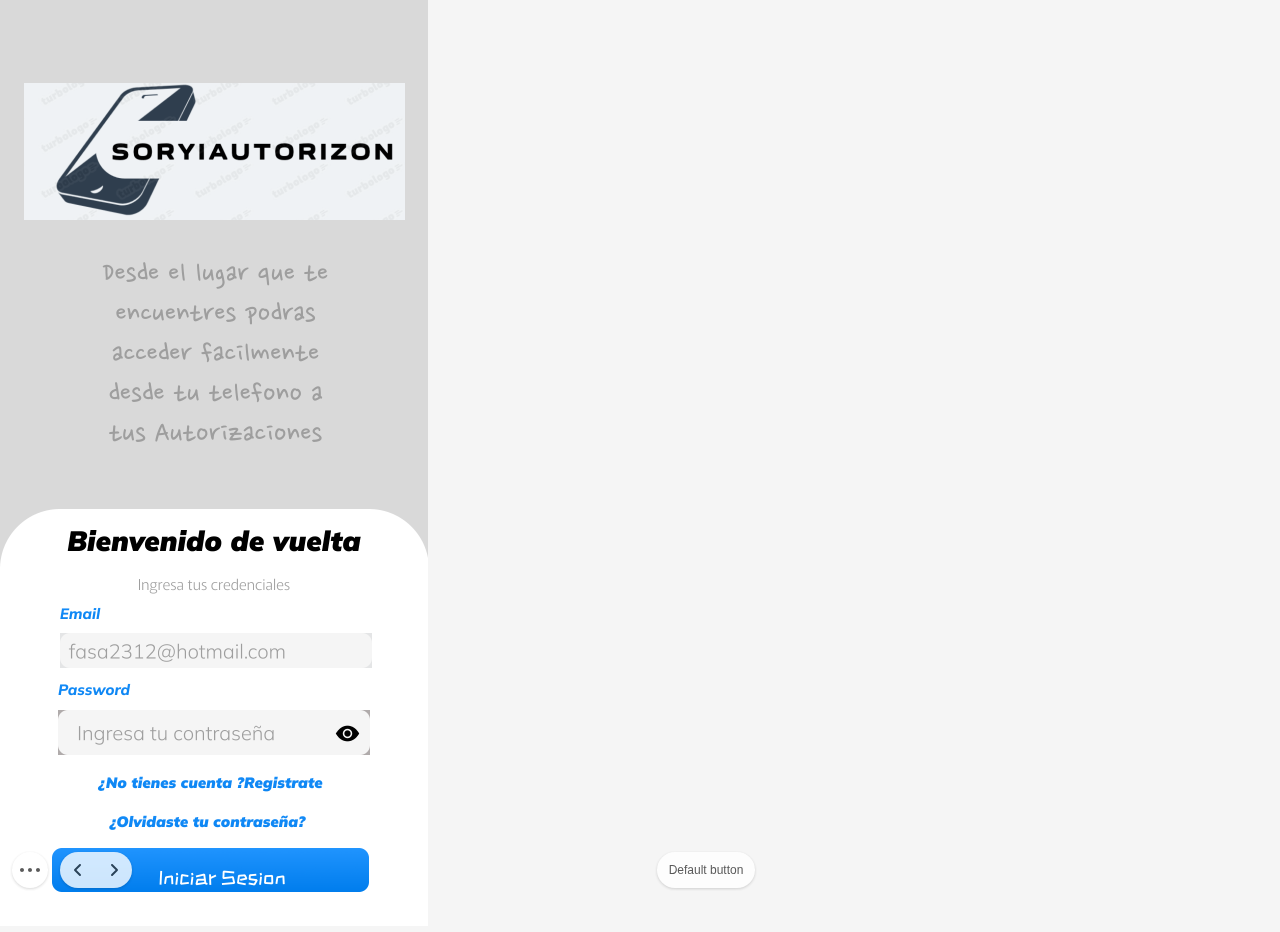
<file: SoryiAutorizon App Movil16/index.html>
<!DOCTYPE html>
<html>
    <head>
        <meta http-equiv="Content-Type" content="text/html; charset=UTF-8">
        <meta name="generator" content="Generated by Demo Station plugin for Figma - https://github.com/MaxBazarov/demo-station-plugin">
        <title>SoryiAutorizon App Movil</title>
        <link rel="shortcut icon"  type="image/png?" href="resources/icon.png?100000001">
        <link rel="stylesheet" type="text/css" href="resources/viewer.css?100000001">
    
        <link rel="stylesheet" type="text/css" href="resources/animations.css?100000001">
        <link rel="stylesheet" type="text/css" href="resources/viewer-top.css?100000001">
        <script type="text/javascript" src="js/ViewerPage.js?100000001" charset="UTF-8"></script>
        <script type="text/javascript" src="data/story.js?100000001" charset="UTF-8"></script>
        <script type="text/javascript" src="js/Viewer.js?100000001" charset="UTF-8"></script>
        <script type="text/javascript" src="js/AbstractViewer.js?100000001" charset="UTF-8"></script>
        <script type="text/javascript" src="js/CommentsViewer.js?100000001" charset="UTF-8"></script>
    
            <script type="text/javascript" src="js/GalleryViewer.js?100000001" charset="UTF-8"></script>
            
        <script type="text/javascript" src="js/PresenterViewer.js?100000001" charset="UTF-8"></script>
	
                <script type="text/javascript" src="data/handoff.js?100000001" charset="UTF-8"></script>        
		            
        <script type="text/javascript" src="js/SymbolViewer.js?100000001" charset="UTF-8"></script>
		
        <script type="text/javascript" src="js/InfoViewer.js?100000001" charset="UTF-8"></script>
        <script type="text/javascript">
    
        var viewer = new Viewer(story, "images")
        </script>
        <script>
        function copyToBuffer(elID) {
            var copyText = document.getElementById(elID);

            var temp = document.createElement("input");
            byTag("body").appendChild(temp);
            temp.value = copyText.textContent;
            temp.select();
            document.execCommand("copy");
            temp.remove();
        }
        </script>
        <!--HEAD_INJECT-->
    </head>

    <body class="screen" onload="">
            
    <div class="containerSVG">
        <svg class="uiIcon">
            <symbol ID="sv-AL-AUTO-HORIZONTAL-MAX" viewBox="0 0 56 56" fill="none">
                <rect width="2" height="2" transform="matrix(0 1 1 0 11 11)" fill="#D9D9D9" />
                <rect width="2" height="2" transform="matrix(0 1 1 0 11 27)" fill="#D9D9D9" />
                <rect width="4" height="10" rx="1" transform="matrix(-1 0 0 1 14 42)" fill="#007BE5" />
                <rect width="2" height="2" transform="matrix(0 1 1 0 27 11)" fill="#D9D9D9" />
                <rect width="2" height="2" transform="matrix(0 1 1 0 27 27)" fill="#D9D9D9" />
                <rect width="4" height="16" rx="1" transform="matrix(-1 0 0 1 30 36)" fill="#007BE5" />
                <rect width="2" height="2" transform="matrix(0 1 1 0 43 11)" fill="#D9D9D9" />
                <rect width="2" height="2" transform="matrix(0 1 1 0 43 27)" fill="#D9D9D9" />
                <rect width="4" height="8" rx="1" transform="matrix(-1 0 0 1 46 44)" fill="#007BE5" />
                <rect x="0.5" y="0.5" width="55" height="55" transform="matrix(0 1 1 0 0 0)" stroke="#E6E6E6" />
            </symbol>
            <symbol ID="sv-AL-AUTO-HORIZONTAL-CENTER" viewBox="0 0 56 56" fill="none">
                <rect width="2" height="2" transform="matrix(0 -1 1 0 11 45)" fill="#D9D9D9" />
                <rect x="14" y="33" width="4" height="10" rx="1" transform="rotate(-180 14 33)" fill="#007BE5" />
                <rect width="2" height="2" transform="matrix(0 -1 1 0 11 13)" fill="#D9D9D9" />
                <rect width="2" height="2" transform="matrix(0 -1 1 0 27 45)" fill="#D9D9D9" />
                <rect x="30" y="36" width="4" height="16" rx="1" transform="rotate(-180 30 36)" fill="#007BE5" />
                <rect width="2" height="2" transform="matrix(0 -1 1 0 27 13)" fill="#D9D9D9" />
                <rect width="2" height="2" transform="matrix(0 -1 1 0 43 45)" fill="#D9D9D9" />
                <rect x="46" y="32" width="4" height="8" rx="1" transform="rotate(-180 46 32)" fill="#007BE5" />
                <rect width="2" height="2" transform="matrix(0 -1 1 0 43 13)" fill="#D9D9D9" />
                <rect x="0.5" y="55.5" width="55" height="55" transform="rotate(-90 0.5 55.5)" stroke="#E6E6E6" />
            </symbol>
            <symbol ID="sv-AL-AUTO-HORIZONTAL-MIN" viewBox="0 0 56 56" fill="none">
                <g clip-path="url(#clip0_111_1048)">
                    <rect width="4" height="10" rx="1" transform="matrix(-1 0 0 1 14 4)" fill="#007BE5" />
                </g>
                <rect width="2" height="2" transform="matrix(0 1 1 0 11 27)" fill="#D9D9D9" />
                <rect width="2" height="2" transform="matrix(0 1 1 0 11 43)" fill="#D9D9D9" />
                <rect width="4" height="16" rx="1" transform="matrix(-1 0 0 1 30 4)" fill="#007BE5" />
                <rect width="2" height="2" transform="matrix(0 1 1 0 27 27)" fill="#D9D9D9" />
                <rect width="2" height="2" transform="matrix(0 1 1 0 27 43)" fill="#D9D9D9" />
                <rect width="4" height="8" rx="1" transform="matrix(-1 0 0 1 46 4)" fill="#007BE5" />
                <rect width="2" height="2" transform="matrix(0 1 1 0 43 27)" fill="#D9D9D9" />
                <rect width="2" height="2" transform="matrix(0 1 1 0 43 43)" fill="#D9D9D9" />
                <rect x="0.5" y="0.5" width="55" height="55" transform="matrix(0 1 1 0 0 0)" stroke="#E6E6E6" />
                <defs>
                    <clipPath id="clip0_111_1048">
                        <rect width="16" height="16" rx="1" transform="matrix(-1 0 0 1 20 4)" fill="white" />
                    </clipPath>
                </defs>
            </symbol>
            <symbol ID="sv-AL-AUTO-VERTICAL-MIN" viewBox="0 0 56 56" fill="none">
                <rect width="2" height="2" transform="translate(11 11)" fill="#D9D9D9" />
                <rect width="2" height="2" transform="translate(27 11)" fill="#D9D9D9" />
                <rect x="42" y="14" width="4" height="10" rx="1" transform="rotate(-90 42 14)" fill="#007BE5" />
                <rect width="2" height="2" transform="translate(11 27)" fill="#D9D9D9" />
                <rect width="2" height="2" transform="translate(27 27)" fill="#D9D9D9" />
                <rect x="36" y="30" width="4" height="16" rx="1" transform="rotate(-90 36 30)" fill="#007BE5" />
                <rect width="2" height="2" transform="translate(11 43)" fill="#D9D9D9" />
                <rect width="2" height="2" transform="translate(27 43)" fill="#D9D9D9" />
                <rect x="44" y="46" width="4" height="8" rx="1" transform="rotate(-90 44 46)" fill="#007BE5" />
                <rect x="0.5" y="0.5" width="55" height="55" stroke="#E6E6E6" />
            </symbol>
            <symbol ID="sv-AL-AUTO-VERTICAL-CENTER" viewBox="0 0 56 56" fill="none">
                <rect width="2" height="2" transform="translate(11 11)" fill="#D9D9D9" />
                <rect x="23" y="14" width="4" height="10" rx="1" transform="rotate(-90 23 14)" fill="#007BE5" />
                <rect width="2" height="2" transform="translate(43 11)" fill="#D9D9D9" />
                <rect width="2" height="2" transform="translate(11 27)" fill="#D9D9D9" />
                <rect x="20" y="30" width="4" height="16" rx="1" transform="rotate(-90 20 30)" fill="#007BE5" />
                <rect width="2" height="2" transform="translate(43 27)" fill="#D9D9D9" />
                <rect width="2" height="2" transform="translate(11 43)" fill="#D9D9D9" />
                <rect x="24" y="46" width="4" height="8" rx="1" transform="rotate(-90 24 46)" fill="#007BE5" />
                <rect width="2" height="2" transform="translate(43 43)" fill="#D9D9D9" />
                <rect x="0.5" y="0.5" width="55" height="55" stroke="#E6E6E6" />
            </symbol>
            <symbol ID="sv-AL-AUTO-VERTICAL-MAX" viewBox="0 0 56 56" fill="none">
                <rect x="4" y="14" width="4" height="10" rx="1" transform="rotate(-90 4 14)" fill="#007BE5" />
                <rect width="2" height="2" transform="translate(27 11)" fill="#D9D9D9" />
                <rect width="2" height="2" transform="translate(43 11)" fill="#D9D9D9" />
                <rect x="4" y="30" width="4" height="16" rx="1" transform="rotate(-90 4 30)" fill="#007BE5" />
                <rect width="2" height="2" transform="translate(27 27)" fill="#D9D9D9" />
                <rect width="2" height="2" transform="translate(43 27)" fill="#D9D9D9" />
                <rect x="4" y="46" width="4" height="8" rx="1" transform="rotate(-90 4 46)" fill="#007BE5" />
                <rect width="2" height="2" transform="translate(27 43)" fill="#D9D9D9" />
                <rect width="2" height="2" transform="translate(43 43)" fill="#D9D9D9" />
                <rect x="0.5" y="0.5" width="55" height="55" stroke="#E6E6E6" />
            </symbol>
            <!-- VERTICAL MAX -->           
            <symbol ID="sv-AL-VERTICAL-MAXMIN" viewBox="0 0 56 56" fill="none">
                <rect width="2" height="2" transform="translate(11 11)" fill="#D9D9D9"/>
                <rect width="2" height="2" transform="translate(27 11)" fill="#D9D9D9"/>
                <rect width="2" height="6" transform="matrix(0 1 -1 0 52 7)" fill="#007BE5"/>
                <rect width="2" height="10" transform="matrix(0 1 -1 0 52 11)" fill="#007BE5"/>
                <rect width="2" height="4" transform="matrix(0 1 -1 0 52 15)" fill="#007BE5"/>
                <rect width="2" height="2" transform="translate(11 27)" fill="#D9D9D9"/>
                <rect width="2" height="2" transform="translate(27 27)" fill="#D9D9D9"/>
                <rect width="2" height="2" transform="translate(43 27)" fill="#D9D9D9"/>
                <rect width="2" height="2" transform="translate(11 43)" fill="#D9D9D9"/>
                <rect width="2" height="2" transform="translate(27 43)" fill="#D9D9D9"/>
                <rect width="2" height="2" transform="translate(43 43)" fill="#D9D9D9"/>
                <rect x="0.5" y="0.5" width="55" height="55" stroke="#E6E6E6"/>
            </symbol>
            <symbol ID="sv-AL-VERTICAL-MAXCENTER" viewBox="0 0 56 56" fill="none">
                <rect width="2" height="2" transform="translate(11 11)" fill="#D9D9D9"/>
                <rect width="2" height="2" transform="translate(27 11)" fill="#D9D9D9"/>
                <rect width="2" height="2" transform="translate(43 11)" fill="#D9D9D9"/>
                <rect width="2" height="2" transform="translate(11 27)" fill="#D9D9D9"/>
                <rect width="2" height="2" transform="translate(27 27)" fill="#D9D9D9"/>
                <rect width="2" height="6" transform="matrix(0 1 -1 0 52 23)" fill="#007BE5"/>
                <rect width="2" height="10" transform="matrix(0 1 -1 0 52 27)" fill="#007BE5"/>
                <rect width="2" height="4" transform="matrix(0 1 -1 0 52 31)" fill="#007BE5"/>
                <rect width="2" height="2" transform="translate(11 43)" fill="#D9D9D9"/>
                <rect width="2" height="2" transform="translate(27 43)" fill="#D9D9D9"/>
                <rect width="2" height="2" transform="translate(43 43)" fill="#D9D9D9"/>
                <rect x="0.5" y="0.5" width="55" height="55" stroke="#E6E6E6"/>                    
            </symbol>
            <symbol ID="sv-AL-VERTICAL-MAXMAX" viewBox="0 0 56 56" fill="none">
                <rect width="2" height="2" transform="translate(11 11)" fill="#D9D9D9" />
                <rect width="2" height="2" transform="translate(27 11)" fill="#D9D9D9" />
                <rect width="2" height="2" transform="translate(43 11)" fill="#D9D9D9" />
                <rect width="2" height="2" transform="translate(11 27)" fill="#D9D9D9" />
                <rect width="2" height="2" transform="translate(27 27)" fill="#D9D9D9" />
                <rect width="2" height="2" transform="translate(43 27)" fill="#D9D9D9" />
                <rect width="2" height="2" transform="translate(11 43)" fill="#D9D9D9" />
                <rect width="2" height="2" transform="translate(27 43)" fill="#D9D9D9" />
                <rect width="2" height="6" transform="matrix(0 1 -1 0 52 39)" fill="#007BE5" />
                <rect width="2" height="10" transform="matrix(0 1 -1 0 52 43)" fill="#007BE5" />
                <rect width="2" height="4" transform="matrix(0 1 -1 0 52 47)" fill="#007BE5" />
                <rect x="0.5" y="0.5" width="55" height="55" stroke="#E6E6E6" />
            </symbol>
            <!-- VERTICAL CENTER -->
            <symbol ID="sv-AL-VERTICAL-CENTERMIN" viewBox="0 0 56 56" fill="none">
                <rect width="2" height="2" transform="translate(11 11)" fill="#D9D9D9"/>
                <rect width="2" height="4" transform="matrix(0 -1 1 0 26 17)" fill="#007BE5"/>
                <rect width="2" height="10" transform="matrix(0 -1 1 0 23 13)" fill="#007BE5"/>
                <rect width="2" height="6" transform="matrix(0 -1 1 0 25 9)" fill="#007BE5"/>
                <rect width="2" height="2" transform="translate(43 11)" fill="#D9D9D9"/>
                <rect width="2" height="2" transform="translate(11 27)" fill="#D9D9D9"/>
                <rect width="2" height="2" transform="translate(27 27)" fill="#D9D9D9"/>
                <rect width="2" height="2" transform="translate(43 27)" fill="#D9D9D9"/>
                <rect width="2" height="2" transform="translate(11 43)" fill="#D9D9D9"/>
                <rect width="2" height="2" transform="translate(27 43)" fill="#D9D9D9"/>
                <rect width="2" height="2" transform="translate(43 43)" fill="#D9D9D9"/>
                <rect x="0.5" y="0.5" width="55" height="55" stroke="#E6E6E6"/>
            </symbol>
            <symbol ID="sv-AL-VERTICAL-CENTERCENTER" viewBox="0 0 56 56" fill="none">
                <rect width="2" height="2" transform="translate(11 11)" fill="#D9D9D9" />
                <rect width="2" height="2" transform="translate(27 11)" fill="#D9D9D9" />
                <rect width="2" height="2" transform="translate(43 11)" fill="#D9D9D9" />
                <rect width="2" height="2" transform="translate(11 27)" fill="#D9D9D9" />
                <rect width="2" height="6" transform="matrix(0 1 -1 0 31 23)" fill="#007BE5" />
                <rect width="2" height="10" transform="matrix(0 1 -1 0 33 27)" fill="#007BE5" />
                <rect width="2" height="4" transform="matrix(0 1 -1 0 30 31)" fill="#007BE5" />
                <rect width="2" height="2" transform="translate(43 27)" fill="#D9D9D9" />
                <rect width="2" height="2" transform="translate(11 43)" fill="#D9D9D9" />
                <rect width="2" height="2" transform="translate(27 43)" fill="#D9D9D9" />
                <rect width="2" height="2" transform="translate(43 43)" fill="#D9D9D9" />
                <rect x="0.5" y="0.5" width="55" height="55" stroke="#E6E6E6" />
            </symbol>
            <symbol ID="sv-AL-VERTICAL-CENTERMAX" viewBox="0 0 56 56" fill="none">
                <rect width="2" height="2" transform="translate(11 11)" fill="#D9D9D9"/>
                <rect width="2" height="2" transform="translate(27 11)" fill="#D9D9D9"/>
                <rect width="2" height="2" transform="translate(43 11)" fill="#D9D9D9"/>
                <rect width="2" height="2" transform="translate(11 27)" fill="#D9D9D9"/>
                <rect width="2" height="2" transform="translate(27 27)" fill="#D9D9D9"/>
                <rect width="2" height="2" transform="translate(43 27)" fill="#D9D9D9"/>
                <rect width="2" height="2" transform="translate(11 43)" fill="#D9D9D9"/>
                <rect width="2" height="6" transform="matrix(0 1 -1 0 31 39)" fill="#007BE5"/>
                <rect width="2" height="10" transform="matrix(0 1 -1 0 33 43)" fill="#007BE5"/>
                <rect width="2" height="4" transform="matrix(0 1 -1 0 30 47)" fill="#007BE5"/>
                <rect width="2" height="2" transform="translate(43 43)" fill="#D9D9D9"/>
                <rect x="0.5" y="0.5" width="55" height="55" stroke="#E6E6E6"/>    
            </symbol>
            <!-- VERTICAL MIN-->
            <symbol ID="sv-AL-VERTICAL-MINMAX" viewBox="0 0 56 56" fill="none">
                <rect width="2" height="2" transform="translate(11 11)" fill="#D9D9D9"/>
                <rect width="2" height="2" transform="translate(27 11)" fill="#D9D9D9"/>
                <rect width="2" height="2" transform="translate(43 11)" fill="#D9D9D9"/>
                <rect width="2" height="2" transform="translate(11 27)" fill="#D9D9D9"/>
                <rect width="2" height="2" transform="translate(27 27)" fill="#D9D9D9"/>
                <rect width="2" height="2" transform="translate(43 27)" fill="#D9D9D9"/>
                <rect width="2" height="6" transform="matrix(0 1 -1 0 10 39)" fill="#007BE5"/>
                <rect width="2" height="10" transform="matrix(0 1 -1 0 14 43)" fill="#007BE5"/>
                <rect width="2" height="4" transform="matrix(0 1 -1 0 8 47)" fill="#007BE5"/>
                <rect width="2" height="2" transform="translate(27 43)" fill="#D9D9D9"/>
                <rect width="2" height="2" transform="translate(43 43)" fill="#D9D9D9"/>
                <rect x="0.5" y="0.5" width="55" height="55" stroke="#E6E6E6"/>
            </symbol>
            <symbol ID="sv-AL-VERTICAL-MINMIN" viewBox="0 0 56 56" fill="none">
                <<rect width="2" height="4" transform="matrix(0 -1 1 0 4 17)" fill="#007BE5"/>
                <rect width="2" height="10" transform="matrix(0 -1 1 0 4 13)" fill="#007BE5"/>
                <rect width="2" height="6" transform="matrix(0 -1 1 0 4 9)" fill="#007BE5"/>
                <rect width="2" height="2" transform="translate(27 11)" fill="#D9D9D9"/>
                <rect width="2" height="2" transform="translate(43 11)" fill="#D9D9D9"/>
                <rect width="2" height="2" transform="translate(11 27)" fill="#D9D9D9"/>
                <rect width="2" height="2" transform="translate(27 27)" fill="#D9D9D9"/>
                <rect width="2" height="2" transform="translate(43 27)" fill="#D9D9D9"/>
                <rect width="2" height="2" transform="translate(11 43)" fill="#D9D9D9"/>
                <rect width="2" height="2" transform="translate(27 43)" fill="#D9D9D9"/>
                <rect width="2" height="2" transform="translate(43 43)" fill="#D9D9D9"/>
                <rect x="0.5" y="0.5" width="55" height="55" stroke="#E6E6E6"/>
            </symbol>
            <symbol ID="sv-AL-VERTICAL-MINCENTER" viewBox="0 0 56 56" fill="none">
                <rect width="2" height="2" transform="translate(11 11)" fill="#D9D9D9" />
                <rect width="2" height="2" transform="translate(27 11)" fill="#D9D9D9" />
                <rect width="2" height="2" transform="translate(43 11)" fill="#D9D9D9" />
                <rect width="2" height="6" transform="matrix(0 1 -1 0 10 23)" fill="#007BE5" />
                <rect width="2" height="10" transform="matrix(0 1 -1 0 14 27)" fill="#007BE5" />
                <rect width="2" height="4" transform="matrix(0 1 -1 0 8 31)" fill="#007BE5" />
                <rect width="2" height="2" transform="translate(27 27)" fill="#D9D9D9" />
                <rect width="2" height="2" transform="translate(43 27)" fill="#D9D9D9" />
                <rect width="2" height="2" transform="translate(11 43)" fill="#D9D9D9" />
                <rect width="2" height="2" transform="translate(27 43)" fill="#D9D9D9" />
                <rect width="2" height="2" transform="translate(43 43)" fill="#D9D9D9" />
                <rect x="0.5" y="0.5" width="55" height="55" stroke="#E6E6E6" />
            </symbol>
            <!-- HORIZONTAL -->
            <symbol ID="sv-AL-HORIZONTAL-MAXCENTER" viewBox="0 0 56 56" fill="none">
                <rect width="2" height="2" transform="translate(11 11)" fill="#D9D9D9" />
                <rect width="2" height="2" transform="translate(27 11)" fill="#D9D9D9" />
                <rect width="2" height="2" transform="translate(43 11)" fill="#D9D9D9" />
                <rect width="2" height="2" transform="translate(11 27)" fill="#D9D9D9" />
                <rect width="2" height="2" transform="translate(27 27)" fill="#D9D9D9" />
                <rect width="2" height="2" transform="translate(43 27)" fill="#D9D9D9" />
                <rect width="2" height="2" transform="translate(11 43)" fill="#D9D9D9" />
                <rect width="2" height="6" transform="translate(23 46)" fill="#007BE5" />
                <rect width="2" height="10" transform="translate(27 42)" fill="#007BE5" />
                <rect width="2" height="4" transform="translate(31 48)" fill="#007BE5" />
                <rect width="2" height="2" transform="translate(43 43)" fill="#D9D9D9" />
                <rect x="0.5" y="0.5" width="55" height="55" stroke="#E6E6E6" />
            </symbol>
            <symbol ID="sv-AL-HORIZONTAL-MAXMAX" viewBox="0 0 56 56" fill="none">
                <rect width="2" height="2" transform="translate(11 11)" fill="#D9D9D9" />
                <rect width="2" height="2" transform="translate(27 11)" fill="#D9D9D9" />
                <rect width="2" height="2" transform="translate(43 11)" fill="#D9D9D9" />
                <rect width="2" height="2" transform="translate(11 27)" fill="#D9D9D9" />
                <rect width="2" height="2" transform="translate(27 27)" fill="#D9D9D9" />
                <rect width="2" height="2" transform="translate(43 27)" fill="#D9D9D9" />
                <rect width="2" height="2" transform="translate(11 43)" fill="#D9D9D9" />
                <rect width="2" height="2" transform="translate(27 43)" fill="#D9D9D9" />
                <rect width="2" height="6" transform="translate(39 46)" fill="#007BE5" />
                <rect width="2" height="10" transform="translate(43 42)" fill="#007BE5" />
                <rect width="2" height="4" transform="translate(47 48)" fill="#007BE5" />
                <rect x="0.5" y="0.5" width="55" height="55" stroke="#E6E6E6" />
            </symbol>
            <symbol ID="sv-AL-HORIZONTAL-MAXMIN" viewBox="0 0 56 56" fill="none">
                <rect width="2" height="2" transform="translate(11 11)" fill="#D9D9D9"/>
                <rect width="2" height="2" transform="translate(27 11)" fill="#D9D9D9"/>
                <rect width="2" height="2" transform="translate(43 11)" fill="#D9D9D9"/>
                <rect width="2" height="2" transform="translate(11 27)" fill="#D9D9D9"/>
                <rect width="2" height="2" transform="translate(27 27)" fill="#D9D9D9"/>
                <rect width="2" height="2" transform="translate(43 27)" fill="#D9D9D9"/>
                <rect width="2" height="6" transform="translate(7 46)" fill="#007BE5"/>
                <rect width="2" height="10" transform="translate(11 42)" fill="#007BE5"/>
                <rect width="2" height="4" transform="translate(15 48)" fill="#007BE5"/>
                <rect width="2" height="2" transform="translate(27 43)" fill="#D9D9D9"/>
                <rect width="2" height="2" transform="translate(43 43)" fill="#D9D9D9"/>
                <rect x="0.5" y="0.5" width="55" height="55" stroke="#E6E6E6"/>
            </symbol>
            <symbol ID="sv-AL-HORIZONTAL-CENTERMIN" viewBox="0 0 56 56" fill="none">
                <rect width="2" height="2" transform="translate(11 11)" fill="#D9D9D9" />
                <rect width="2" height="2" transform="translate(27 11)" fill="#D9D9D9" />
                <rect width="2" height="2" transform="translate(43 11)" fill="#D9D9D9" />
                <rect width="2" height="6" transform="translate(7 25)" fill="#007BE5" />
                <rect width="2" height="10" transform="translate(11 23)" fill="#007BE5" />
                <rect width="2" height="4" transform="translate(15 26)" fill="#007BE5" />
                <rect width="2" height="2" transform="translate(27 27)" fill="#D9D9D9" />
                <rect width="2" height="2" transform="translate(43 27)" fill="#D9D9D9" />
                <rect width="2" height="2" transform="translate(11 43)" fill="#D9D9D9" />
                <rect width="2" height="2" transform="translate(27 43)" fill="#D9D9D9" />
                <rect width="2" height="2" transform="translate(43 43)" fill="#D9D9D9" />
                <rect x="0.5" y="0.5" width="55" height="55" stroke="#E6E6E6" />
            </symbol>
            <symbol ID="sv-AL-HORIZONTAL-CENTERCENTER" viewBox="0 0 56 56" fill="none">
                <rect width="2" height="2" transform="translate(11 11)" fill="#D9D9D9" />
                <rect width="2" height="2" transform="translate(27 11)" fill="#D9D9D9" />
                <rect width="2" height="2" transform="translate(43 11)" fill="#D9D9D9" />
                <rect width="2" height="2" transform="translate(11 27)" fill="#D9D9D9" />
                <rect width="2" height="6" transform="translate(23 25)" fill="#007BE5" />
                <rect width="2" height="10" transform="translate(27 23)" fill="#007BE5" />
                <rect width="2" height="4" transform="translate(31 26)" fill="#007BE5" />
                <rect width="2" height="2" transform="translate(43 27)" fill="#D9D9D9" />
                <rect width="2" height="2" transform="translate(11 43)" fill="#D9D9D9" />
                <rect width="2" height="2" transform="translate(27 43)" fill="#D9D9D9" />
                <rect width="2" height="2" transform="translate(43 43)" fill="#D9D9D9" />
                <rect x="0.5" y="0.5" width="55" height="55" stroke="#E6E6E6" />
            </symbol>
            <symbol ID="sv-AL-HORIZONTAL-CENTERMAX" viewBox="0 0 56 56" fill="none">
                <rect width="2" height="2" transform="translate(11 11)" fill="#D9D9D9" />
                <rect width="2" height="2" transform="translate(27 11)" fill="#D9D9D9" />
                <rect width="2" height="2" transform="translate(43 11)" fill="#D9D9D9" />
                <rect width="2" height="2" transform="translate(11 27)" fill="#D9D9D9" />
                <rect width="2" height="2" transform="translate(27 27)" fill="#D9D9D9" />
                <rect width="2" height="6" transform="translate(39 25)" fill="#007BE5" />
                <rect width="2" height="10" transform="translate(43 23)" fill="#007BE5" />
                <rect width="2" height="4" transform="translate(47 26)" fill="#007BE5" />
                <rect width="2" height="2" transform="translate(11 43)" fill="#D9D9D9" />
                <rect width="2" height="2" transform="translate(27 43)" fill="#D9D9D9" />
                <rect width="2" height="2" transform="translate(43 43)" fill="#D9D9D9" />
                <rect x="0.5" y="0.5" width="55" height="55" stroke="#E6E6E6" />
            </symbol>
            <symbol ID="sv-AL-HORIZONTAL-MINMIN" viewBox="0 0 56 56" fill="none">
                <rect width="2" height="6" transform="translate(7 4)" fill="#007BE5"/>
                <rect width="2" height="10" transform="translate(11 4)" fill="#007BE5"/>
                <rect width="2" height="4" transform="translate(15 4)" fill="#007BE5"/>
                <rect width="2" height="2" transform="translate(27 11)" fill="#D9D9D9"/>
                <rect width="2" height="2" transform="translate(43 11)" fill="#D9D9D9"/>
                <rect width="2" height="2" transform="translate(11 27)" fill="#D9D9D9"/>
                <rect width="2" height="2" transform="translate(27 27)" fill="#D9D9D9"/>
                <rect width="2" height="2" transform="translate(43 27)" fill="#D9D9D9"/>
                <rect width="2" height="2" transform="translate(11 43)" fill="#D9D9D9"/>
                <rect width="2" height="2" transform="translate(27 43)" fill="#D9D9D9"/>
                <rect width="2" height="2" transform="translate(43 43)" fill="#D9D9D9"/>
                <rect x="0.5" y="0.5" width="55" height="55" stroke="#E6E6E6"/>            
            </symbol>
            <symbol ID="sv-AL-HORIZONTAL-MINMAX" viewBox="0 0 56 56" fill="none">
                <rect width="2" height="2" transform="translate(11 11)" fill="#D9D9D9" />
                <rect width="2" height="2" transform="translate(27 11)" fill="#D9D9D9" />
                <rect width="2" height="6" transform="translate(39 4)" fill="#007BE5" />
                <rect width="2" height="10" transform="translate(43 4)" fill="#007BE5" />
                <rect width="2" height="4" transform="translate(47 4)" fill="#007BE5" />
                <rect width="2" height="2" transform="translate(11 27)" fill="#D9D9D9" />
                <rect width="2" height="2" transform="translate(27 27)" fill="#D9D9D9" />
                <rect width="2" height="2" transform="translate(43 27)" fill="#D9D9D9" />
                <rect width="2" height="2" transform="translate(11 43)" fill="#D9D9D9" />
                <rect width="2" height="2" transform="translate(27 43)" fill="#D9D9D9" />
                <rect width="2" height="2" transform="translate(43 43)" fill="#D9D9D9" />
                <rect x="0.5" y="0.5" width="55" height="55" stroke="#E6E6E6" />
            </symbol>
            <symbol ID="sv-AL-HORIZONTAL-MINCENTER" viewBox="0 0 56 56" fill="none">
                <rect width="2" height="2" transform="translate(11 11)" fill="#D9D9D9" />
                <rect width="2" height="6" transform="translate(23 4)" fill="#007BE5" />
                <rect width="2" height="10" transform="translate(27 4)" fill="#007BE5" />
                <rect width="2" height="4" transform="translate(31 4)" fill="#007BE5" />
                <rect width="2" height="2" transform="translate(43 11)" fill="#D9D9D9" />
                <rect width="2" height="2" transform="translate(11 27)" fill="#D9D9D9" />
                <rect width="2" height="2" transform="translate(27 27)" fill="#D9D9D9" />
                <rect width="2" height="2" transform="translate(43 27)" fill="#D9D9D9" />
                <rect width="2" height="2" transform="translate(11 43)" fill="#D9D9D9" />
                <rect width="2" height="2" transform="translate(27 43)" fill="#D9D9D9" />
                <rect width="2" height="2" transform="translate(43 43)" fill="#D9D9D9" />
                <rect x="0.5" y="0.5" width="55" height="55" stroke="#E6E6E6" />
            </symbol>
            <symbol ID="svRight" viewBox="0 0 20 20">
                <path d="M14.3536 8.35355C14.5488 8.15829 14.5488 7.84171 14.3536 7.64645L11.1716 4.46447C10.9763 4.2692 10.6597 4.2692 10.4645 4.46447C10.2692 4.65973 10.2692 4.97631 10.4645 5.17157L13.2929 8L10.4645 10.8284C10.2692 11.0237 10.2692 11.3403 10.4645 11.5355C10.6597 11.7308 10.9763 11.7308 11.1716 11.5355L14.3536 8.35355ZM14 7.5L2 7.5V8.5L14 8.5V7.5Z" fill="#191919" />
            </symbol>
            <symbol ID="svDown" viewBox="0 0 20 20">
                <path d="M7.64645 14.3536C7.84171 14.5488 8.15829 14.5488 8.35355 14.3536L11.5355 11.1716C11.7308 10.9763 11.7308 10.6597 11.5355 10.4645C11.3403 10.2692 11.0237 10.2692 10.8284 10.4645L8 13.2929L5.17157 10.4645C4.97631 10.2692 4.65973 10.2692 4.46447 10.4645C4.2692 10.6597 4.2692 10.9763 4.46447 11.1716L7.64645 14.3536ZM8.5 14V2H7.5L7.5 14H8.5Z" fill="#191919" />
            </symbol>
            <symbol ID="svItemsSpaceV" viewBox="0 0 16 16" fill="none">
                <path d="M2.24624 2V4M13.7509 2V4M2 4H14" stroke="#7F7F7F" />
                <path d="M5 8H11" stroke="#7F7F7F" />
                <path d="M2.24404 12.0037V14M13.8147 12V14M2 12.1273L14 12.1273" stroke="#7F7F7F" />
            </symbol>
            <symbol ID="svItemsSpaceH" viewBox="0 0 16 16" fill="none">
                <path d="M2 13.7538H4M2 2.24909H4M4 14V2" stroke="#7F7F7F" />
                <path d="M8 11V5" stroke="#7F7F7F" />
                <path d="M12.0037 13.756H14M12 2.18528H14M12.1273 14L12.1273 2" stroke="#7F7F7F" />
            </symbol>
            <symbol ID="PaddingH" viewBox="0 0 16 16" fill="none">
                <path d="M2 14L2 2" stroke="#7F7F7F" />
                <rect x="5.5" y="5.5" width="5" height="5" stroke="#7F7F7F" />
                <path d="M14 14V2" stroke="#7F7F7F" />
            </symbol>
            <symbol ID="PaddingV" viewBox="0 0 16 16" fill="none">
                <path d="M2 2H14" stroke="#7F7F7F" />
                <rect x="5.5" y="5.5" width="5" height="5" stroke="#7F7F7F" />
                <path d="M2 14H14" stroke="#7F7F7F" />
            </symbol>
            <symbol ID="PaddingVT" viewBox="0 0 16 16" fill="none">
                <path d="M2 2H14" stroke="#7F7F7F" />
                <rect x="5.5" y="5.5" width="5" height="5" stroke="#7F7F7F" />
            </symbol>
            <symbol ID="PaddingVB" viewBox="0 0 16 16" fill="none">
                <rect x="5.5" y="5.5" width="5" height="5" stroke="#7F7F7F" />
                <path d="M2 14H14" stroke="#7F7F7F" />
            </symbol>
            <symbol ID="PaddingHR" viewBox="0 0 16 16" fill="none">
                <rect x="10.5" y="5.5" width="5" height="5" transform="rotate(90 10.5 5.5)" stroke="#7F7F7F" />
                <path d="M14 14V2" stroke="#7F7F7F" />
            </symbol>
            <symbol ID="PaddingHL" viewBox="0 0 16 16" fill="none">
                <path d="M2 14L2 2" stroke="#7F7F7F" />
                <rect x="10.5" y="5.5" width="5" height="5" transform="rotate(90 10.5 5.5)" stroke="#7F7F7F" />
            </symbol>
        </svg>
        <svg class="svgIcon">
            <symbol ID="icMenu" viewBox="0 0 24 24">
                <path d="M4,14 C2.8954305,14 2,13.1045695 2,12 C2,10.8954305 2.8954305,10 4,10 C5.1045695,10 6,10.8954305 6,12 C6,13.1045695 5.1045695,14 4,14 Z M12,14 C10.8954305,14 10,13.1045695 10,12 C10,10.8954305 10.8954305,10 12,10 C13.1045695,10 14,10.8954305 14,12 C14,13.1045695 13.1045695,14 12,14 Z M20,14 C18.8954305,14 18,13.1045695 18,12 C18,10.8954305 18.8954305,10 20,10 C21.1045695,10 22,10.8954305 22,12 C22,13.1045695 21.1045695,14 20,14 Z" />
            </symbol>
            <symbol ID="icArrwLeft" viewBox="0 0 24 24">
                <path d="M14.7071068,16.2928932 C15.0976311,16.6834175 15.0976311,17.3165825 14.7071068,17.7071068 C14.3165825,18.0976311 13.6834175,18.0976311 13.2928932,17.7071068 L8.29289322,12.7071068 C7.90236893,12.3165825 7.90236893,11.6834175 8.29289322,11.2928932 L13.2928932,6.29289322 C13.6834175,5.90236893 14.3165825,5.90236893 14.7071068,6.29289322 C15.0976311,6.68341751 15.0976311,7.31658249 14.7071068,7.70710678 L10.4142136,12 L14.7071068,16.2928932 Z" />
            </symbol>
            <symbol ID="icArrwRight" viewBox="0 0 24 24">
                <path d="M15.7071068,16.2928932 C16.0976311,16.6834175 16.0976311,17.3165825 15.7071068,17.7071068 C15.3165825,18.0976311 14.6834175,18.0976311 14.2928932,17.7071068 L9.29289322,12.7071068 C8.90236893,12.3165825 8.90236893,11.6834175 9.29289322,11.2928932 L14.2928932,6.29289322 C14.6834175,5.90236893 15.3165825,5.90236893 15.7071068,6.29289322 C16.0976311,6.68341751 16.0976311,7.31658249 15.7071068,7.70710678 L11.4142136,12 L15.7071068,16.2928932 Z" transform="matrix(-1 0 0 1 25 0)" />
            </symbol>
            <symbol ID="icHeart" viewBox="0 0 24 24">
                <path fill="none" stroke="#404B58" stroke-width="2" d="M12,18.8536369 C17.3943819,16.1015046 20,12.9784118 20,9.5 C20,7.01471863 17.9852814,5 15.5,5 C14.4391705,5 13.4374107,5.36699819 12.6367778,6.02820949 L12,6.55409926 L11.3632222,6.02820949 C10.5625893,5.36699819 9.56082953,5 8.5,5 C6.01471863,5 4,7.01471863 4,9.5 C4,12.9784118 6.60561807,16.1015046 12,18.8536369 Z" />
            </symbol>
            <symbol ID="icPointer" viewBox="0 0 24 24">
                <path d="M7.16743376,4.34579076 C7.66363057,3.87908025 8.39151976,3.755899 9.01365224,4.03335379 L9.01365224,4.03335379 L9.10700534,4.08777143 C9.63104823,4.47472439 10.0217699,5.01508408 10.2127512,5.60062907 C10.4917675,6.2824399 10.6779761,6.99862675 10.7637203,7.71100475 L10.7637203,7.71100475 L10.817,8.033 L10.870648,7.99008307 C10.9508584,7.93108653 11.0375587,7.87866583 11.130137,7.83371233 L11.130137,7.83371233 L11.2733366,7.7719939 C11.645598,7.65777539 12.0393934,7.63209308 12.4423174,7.7005808 C12.8744158,7.79091478 13.2571639,8.03945252 13.515467,8.3974312 L13.515467,8.3974312 L13.525,8.415 L13.5580532,8.38060854 C13.7375777,8.20417748 13.9573664,8.06689595 14.2126677,7.97661745 L14.2126677,7.97661745 L14.3700719,7.92815354 C14.7601243,7.85683728 15.1598757,7.85683728 15.6185326,7.94579813 C15.9857599,8.06856757 16.3070009,8.30005011 16.5396674,8.609557 L16.5396674,8.609557 L16.6043493,8.72458234 C16.6428414,8.82097976 16.6788016,8.91827539 16.7122125,9.01653061 L16.7122125,9.01653061 L16.726,9.06 L16.8208864,8.97721759 C16.9681747,8.85926223 17.1379522,8.76879133 17.3224355,8.71266304 L17.3224355,8.71266304 L17.4634337,8.67711323 C17.9896455,8.5711603 18.5324104,8.75398638 18.8872742,9.15672267 C19.242138,9.55945895 19.3551885,10.1209202 19.1838405,10.6296094 L19.2093224,10.5357799 L19.2090334,12.7610745 C19.1862391,13.1271355 19.1470105,13.4918634 19.0880685,13.8664949 L19.0224339,14.2448438 L18.9429284,14.6322922 C18.7541803,15.1823144 18.4914657,15.7040948 18.1217893,16.2343243 C17.6699093,16.7368429 17.2965379,17.3047439 17.0143136,17.9188042 L17.0363224,17.8727799 L17.0047955,18.0384429 C16.9929046,18.1111666 16.9833046,18.1844595 16.9760091,18.2584435 L16.9610493,18.4825906 L16.9599974,18.7116152 C16.9591372,18.9778721 16.9937268,19.2430586 17.0628545,19.5001867 C17.1426598,19.7970308 16.9382454,20.0949145 16.6325641,20.1272293 C16.1887579,20.1741459 15.7412421,20.1741459 15.2739714,20.1241858 C14.8192803,20.0542334 14.4188874,19.6281882 14.0808095,19.0818271 L14.0808095,19.0818271 L14.007,18.959 C13.6458971,19.5469161 13.2283691,20.0164429 12.7971825,20.133474 L12.7971825,20.133474 L12.6792804,20.1564734 C12.40804,20.1888603 12.1178623,20.1996559 11.5976025,20.1951344 L11.5976025,20.1951344 L10.2584286,20.169736 L9.48,20.16 C9.16840558,20.16 8.93270845,19.8780895 8.98790834,19.5714235 L8.98790834,19.5714235 L9.0027436,19.4616806 C9.02119919,19.2959265 9.02585489,19.1230993 9.00917907,18.9708257 C8.99125835,18.8071844 8.95160807,18.7033862 8.92009941,18.6757201 L8.92009941,18.6757201 L8.68126124,18.4610804 L7.73371165,17.5692523 L6.87532389,16.5869703 C6.7408966,16.4141352 6.12289613,15.3607699 5.76460288,14.7906072 L5.76460288,14.7906072 L5.62038404,14.5667312 C5.59696768,14.5332792 5.57867016,14.5070634 5.55981671,14.4808928 L5.55981671,14.4808928 L4.6386181,13.3268316 C4.38383819,13.0013876 4.22702059,12.7785585 4.13684781,12.6063498 L4.13684781,12.6063498 L4.05648317,12.4645383 C3.86064293,12.0784209 3.81297141,11.6326253 3.92414472,11.2219126 C4.14055922,10.3315035 4.98520633,9.74084121 5.93847381,9.84979299 C6.54529028,9.97169156 7.1029491,10.2691096 7.53281665,10.6960265 L7.53281665,10.6960265 L7.723,10.883 L7.6912417,10.723928 L7.64251772,10.5011802 C7.57779705,10.2174049 7.53759574,10.0512485 7.49682897,9.89744992 L7.49682897,9.89744992 L7.32963781,9.29184575 L7.04456938,8.13982119 C6.92154004,7.6413934 6.82477772,7.13684703 6.75976794,6.65834902 C6.61137215,5.91865308 6.7193326,5.15047299 7.06586723,4.48033484 L7.06586723,4.48033484 Z M8.50934031,4.91178804 C8.27952269,4.84813061 8.02983182,4.9074776 7.85256624,5.07420924 L7.91432244,5.02377994 L7.87117294,5.11837118 C7.74604513,5.42118721 7.68689523,5.74791709 7.69799852,6.08431903 L7.71312508,6.28720691 L7.81882079,6.96398474 C7.87322009,7.27747387 7.93828923,7.58776101 8.01328078,7.89178265 L8.01328078,7.89178265 L8.29601637,9.03471155 L8.44911047,9.58764732 L8.58001699,10.1158847 L8.67625156,10.548595 C8.75149962,10.9085229 8.81587907,11.2760953 8.87882633,11.6904775 L8.87882633,11.6904775 L8.97335261,12.3520537 C9.01060121,12.4927706 9.0255715,12.5703226 9.01950838,12.6680061 C9.00562698,12.8916511 9.00162999,12.9288159 8.65656558,13.0620472 L8.65656558,13.0620472 L8.43241435,13.1459443 C8.23545672,13.065262 8.18621731,13.0450914 8.15393215,13.0140564 L8.15393215,13.0140564 L8.08883861,12.9370646 L7.80233685,12.5590928 L7.5578657,12.2238297 L7.29668723,11.8970782 C7.15496439,11.7304554 7.00269692,11.5703689 6.83776679,11.4148687 C6.53749664,11.1168285 6.15631213,10.9135301 5.78418862,10.8368753 C5.37391601,10.7907916 4.99336072,11.0569141 4.892676,11.4704756 C4.83729564,11.6753474 4.87010001,11.8940432 5.00167451,12.1056421 L5.00167451,12.1056421 L5.03690334,12.1679323 C5.11596703,12.3004962 5.24732182,12.482014 5.44275702,12.7314353 L5.44275702,12.7314353 L5.92017745,13.3249945 L6.29953254,13.8026386 L6.44532166,14.0015976 C6.74304028,14.4457352 7.37243772,15.5180187 7.58358848,15.8552149 L7.58358848,15.8552149 L7.64628835,15.9507477 L8.44514313,16.8689487 L9.35653146,17.7235091 L9.57990059,17.9242799 C9.83717242,18.1501771 9.96070027,18.4735533 10.003236,18.8619643 C10.0118351,18.9404865 10.0168432,19.0197358 10.0187392,19.0991214 L10.0187392,19.0991214 L10.017,19.165 L11.2459156,19.1902367 C11.83561,19.2002217 12.1681116,19.1973958 12.4192519,19.177468 L12.4192519,19.177468 L12.5615794,19.1634247 C12.6170658,19.1568969 13.0000528,18.7092498 13.2226316,18.3267031 L13.2226316,18.3267031 L13.2778839,18.2314035 C13.4396915,17.9886975 13.7135208,17.8397056 14.01,17.8397056 C14.3435391,17.8397056 14.648412,18.0282734 14.789646,18.3118584 L14.789646,18.3118584 L14.8465822,18.411971 C15.047575,18.7505088 15.3490101,19.1240166 15.4025641,19.1327707 C15.5895219,19.1525347 15.7772609,19.1624167 15.965,19.1624167 L15.965,19.1624167 L15.985,19.161 L15.9680577,18.9804543 L15.9601727,18.7231423 C15.9502275,18.3449039 15.9880257,17.9669214 16.0726727,17.5981423 L16.0726727,17.5981423 L16.1056864,17.5011958 C16.429971,16.7956214 16.8589864,16.1430854 17.3379853,15.6167264 C17.61604,15.2123026 17.8377695,14.7719231 17.981188,14.3648199 C18.099272,13.8160386 18.1760798,13.2591823 18.21,12.73 L18.21,12.73 L18.21,10.47 L18.2361595,10.3103906 C18.2934615,10.1402752 18.2556553,9.95251178 18.136982,9.81782907 C18.0183088,9.68314635 17.8367978,9.62200582 17.6608226,9.6574385 C17.4848473,9.69287119 17.3411425,9.81949403 17.2838405,9.98960943 L17.2838405,9.98960943 L17.2333183,10.0960858 C17.2060315,10.1394966 17.1784846,10.1946376 17.1518918,10.2591212 C17.1098746,10.3610069 17.0769839,10.4664928 17.0409555,10.6029732 L17.0409555,10.6029732 L16.996796,10.7581274 L16.9595346,10.8379862 C16.9006729,10.9958359 16.8849765,11.0379292 16.5932412,10.9992882 L16.5932412,10.9992882 L16.1501329,10.9267917 C16.0348274,10.6676813 16.009204,10.6101012 16.0212304,10.6050553 C15.9848193,10.0869965 15.8682391,9.57772504 15.6756507,9.09541766 L15.7,9.162 L15.6694688,9.12668516 C15.5949633,9.04790444 15.511666,8.98482947 15.4387784,8.94442971 L15.4387784,8.94442971 L15.3700719,8.91184646 C15.098938,8.86227297 14.821062,8.86227297 14.5895196,8.90293341 C14.4230985,8.94756646 14.2774688,9.04887406 14.1777454,9.18938502 L14.2223224,9.13377994 L14.1675121,9.33868789 C14.1182734,9.53586776 14.0787072,9.73525859 14.0489695,9.93588797 L14.011754,10.2376394 L13.9893984,10.5405193 C13.9584597,11.1706655 13.0294935,11.1762842 12.9909347,10.5465584 L12.9909347,10.5465584 L12.9730784,10.2516986 C12.930789,9.77937294 12.8204225,9.3155109 12.6453027,8.87454375 L12.669,8.94 L12.6310282,8.89504189 C12.5518534,8.81362497 12.456908,8.75113321 12.3573482,8.71292346 L12.3573482,8.71292346 L12.2566634,8.6830061 C12.0262976,8.64406561 11.7900203,8.659475 11.5981215,8.71719666 C11.4132489,8.78768046 11.2781507,8.94899175 11.2402903,9.14805807 C11.2189407,9.25480644 11.2137839,9.47449295 11.224132,9.79681583 L11.224132,9.79681583 L11.25,10.55 C11.25,11.2056512 10.2721205,11.2219446 10.2502775,10.5666574 C10.2493885,10.539987 10.2483981,10.5176836 10.244244,10.482217 L10.244244,10.482217 L9.90052097,8.58822404 L9.77361364,7.85000483 C9.69594584,7.20750256 9.53236284,6.57833719 9.27496435,5.94601645 L9.27496435,5.94601645 L9.20787946,5.76867193 C9.05849627,5.42113224 8.81912344,5.11827389 8.51299466,4.89222857 L8.51732244,4.89577994 L8.557,4.928 Z M15.375,13 C15.5562184,13 15.707414,13.1282379 15.7423813,13.2987132 L15.75,13.3741092 L15.75,16.8258906 C15.75,17.0325054 15.5821068,17.1999998 15.375,17.1999998 C15.1937816,17.1999998 15.042586,17.0717619 15.0076187,16.9012866 L15,16.8258906 L15,13.3741092 C15,13.1674944 15.1678932,13 15.375,13 Z M13.3728388,13 C13.5540542,12.998966 13.7059881,13.1260313 13.7419398,13.2958993 L13.7499939,13.3710717 L13.7699939,16.8246259 C13.7711876,17.0307477 13.6042648,17.1988055 13.3971615,17.1999998 C13.2159461,17.2010338 13.0640121,17.0739685 13.0280605,16.9041005 L13.0200064,16.8289281 L13,13.3753739 C12.9988127,13.1692522 13.1657354,13.0011944 13.3728388,13 Z M11.3728136,13 C11.5540289,12.998944 11.7059714,13.127215 11.7419346,13.2987061 L11.7499938,13.3745973 L11.7699938,16.8210084 C11.7712014,17.0291026 11.6042899,17.1987799 11.3971867,17.1999998 C11.2159713,17.2010558 11.0640288,17.0727848 11.0280657,16.9012937 L11.0200065,16.8254025 L11,13.3789914 C10.9987989,13.1708972 11.1657103,13.0012199 11.3728136,13 Z" />
            </symbol>
            <symbol ID="icAnnotation" viewBox="0 0 24 24">
                <path d="M5,16 L13,16 C13.5522847,16 14,16.4477153 14,17 C14,17.5522847 13.5522847,18 13,18 L5,18 C4.44771525,18 4,17.5522847 4,17 C4,16.4477153 4.44771525,16 5,16 Z M5,6 L19,6 C19.5522847,6 20,6.44771525 20,7 C20,7.55228475 19.5522847,8 19,8 L5,8 C4.44771525,8 4,7.55228475 4,7 C4,6.44771525 4.44771525,6 5,6 Z M5,11 L19,11 C19.5522847,11 20,11.4477153 20,12 C20,12.5522847 19.5522847,13 19,13 L5,13 C4.44771525,13 4,12.5522847 4,12 C4,11.4477153 4.44771525,11 5,11 Z" />
            </symbol>
            <symbol ID="icExperimental" viewBox="0 0 24 24">
                <path fill="white" d="M16,3 C16.5522847,3 17,3.44771525 17,4 C17,4.55228475 16.5522847,5 16,5 L14.9999117,5 L15,10.667 L20.2,17.6 C20.3622777,17.8163702 20.4624259,18.0717378 20.4913009,18.3386714 L20.4913009,18.3386714 L20.5,18.5 C20.5,19.3284271 19.8284271,20 19,20 L19,20 L5,20 C4.67544468,20 4.35964426,19.8947332 4.1,19.7 C3.4372583,19.2029437 3.30294373,18.2627417 3.8,17.6 L3.8,17.6 L9,10.667 L8.99991172,5 L8,5 C7.44771525,5 7,4.55228475 7,4 C7,3.44771525 7.44771525,3 8,3 L16,3 Z M13,5 L11,5 L11,11.3333333 L5.999,18 L17.999,18 L13,11.3333333 L13,5 Z" />
            </symbol>
            <symbol ID="icEmbed" viewBox="0 0 24 24">
                <path d="M6.7080808,14.2938686 C7.09806642,14.6849308 7.09719364,15.3180952 6.70613141,15.7080808 C6.31506919,16.0980664 5.68190481,16.0971936 5.2919192,15.7061314 L2.2919192,12.6978494 C1.90193253,12.3067862 1.90280651,11.6736197 2.29387128,11.2836345 L5.29387128,8.29191651 C5.684935,7.90193238 6.31809937,7.90280757 6.70808349,8.29387128 C7.09806762,8.684935 7.09719243,9.31809937 6.70612872,9.70808349 L4.41421491,11.9936701 L6.7080808,14.2938686 Z M17.2938713,9.70808349 C16.9028076,9.31809937 16.9019324,8.684935 17.2919165,8.29387128 C17.6819006,7.90280757 18.315065,7.90193238 18.7061287,8.29191651 L21.7061287,11.2836345 C22.0971935,11.6736197 22.0980675,12.3067862 21.7080808,12.6978494 L18.7080808,15.7061314 C18.3180952,16.0971936 17.6849308,16.0980664 17.2938686,15.7080808 C16.9028064,15.3180952 16.9019336,14.6849308 17.2919192,14.2938686 L19.5857851,11.9936701 L17.2938713,9.70808349 Z M13.0513167,5.68377223 C13.2259645,5.15982892 13.7922844,4.87666893 14.3162278,5.0513167 C14.8401711,5.22596447 15.1233311,5.79228445 14.9486833,6.31622777 L10.9486833,18.3162278 C10.7740355,18.8401711 10.2077156,19.1233311 9.68377223,18.9486833 C9.15982892,18.7740355 8.87666893,18.2077156 9.0513167,17.6837722 L13.0513167,5.68377223 Z" />
            </symbol>
            <symbol ID="icGrid" viewBox="0 0 24 24">
                <path d="M12,17 C13.1045695,17 14,17.8954305 14,19 C14,20.1045695 13.1045695,21 12,21 C10.8954305,21 10,20.1045695 10,19 C10,17.8954305 10.8954305,17 12,17 Z M18.5,17 C19.3284271,17 20,17.6715729 20,18.5 C20,19.3284271 19.3284271,20 18.5,20 C17.6715729,20 17,19.3284271 17,18.5 C17,17.6715729 17.6715729,17 18.5,17 Z M5.5,17 C6.32842712,17 7,17.6715729 7,18.5 C7,19.3284271 6.32842712,20 5.5,20 C4.67157288,20 4,19.3284271 4,18.5 C4,17.6715729 4.67157288,17 5.5,17 Z M12,10 C13.1045695,10 14,10.8954305 14,12 C14,13.1045695 13.1045695,14 12,14 C10.8954305,14 10,13.1045695 10,12 C10,10.8954305 10.8954305,10 12,10 Z M19,10 C20.1045695,10 21,10.8954305 21,12 C21,13.1045695 20.1045695,14 19,14 C17.8954305,14 17,13.1045695 17,12 C17,10.8954305 17.8954305,10 19,10 Z M5,10 C6.1045695,10 7,10.8954305 7,12 C7,13.1045695 6.1045695,14 5,14 C3.8954305,14 3,13.1045695 3,12 C3,10.8954305 3.8954305,10 5,10 Z M12,3 C13.1045695,3 14,3.8954305 14,5 C14,6.1045695 13.1045695,7 12,7 C10.8954305,7 10,6.1045695 10,5 C10,3.8954305 10.8954305,3 12,3 Z M18.5,4 C19.3284271,4 20,4.67157288 20,5.5 C20,6.32842712 19.3284271,7 18.5,7 C17.6715729,7 17,6.32842712 17,5.5 C17,4.67157288 17.6715729,4 18.5,4 Z M5.5,4 C6.32842712,4 7,4.67157288 7,5.5 C7,6.32842712 6.32842712,7 5.5,7 C4.67157288,7 4,6.32842712 4,5.5 C4,4.67157288 4.67157288,4 5.5,4 Z" />
            </symbol>
            <symbol ID="icClose" viewBox="0 0 24 24">
                <path d="M10.5857864,12 L7.29289322,8.70710678 C6.90236893,8.31658249 6.90236893,7.68341751 7.29289322,7.29289322 C7.68341751,6.90236893 8.31658249,6.90236893 8.70710678,7.29289322 L12,10.5857864 L15.2928932,7.29289322 C15.6834175,6.90236893 16.3165825,6.90236893 16.7071068,7.29289322 C17.0976311,7.68341751 17.0976311,8.31658249 16.7071068,8.70710678 L13.4142136,12 L16.7071068,15.2928932 C17.0976311,15.6834175 17.0976311,16.3165825 16.7071068,16.7071068 C16.3165825,17.0976311 15.6834175,17.0976311 15.2928932,16.7071068 L12,13.4142136 L8.70710678,16.7071068 C8.31658249,17.0976311 7.68341751,17.0976311 7.29289322,16.7071068 C6.90236893,16.3165825 6.90236893,15.6834175 7.29289322,15.2928932 L10.5857864,12 Z" transform="rotate(-90 12 12)" />
            </symbol>
            <symbol ID="icBack" viewBox="0 0 24 24">
                <path d="M8.36500685,12.7725895 C8.14212731,12.5891835 8,12.3112069 8,12.0000346 C8,11.7624738 8.08283717,11.5442607 8.22120202,11.3727048 L8.22132741,11.3368041 L12.2213274,6.37260414 C12.5678477,5.94255515 13.1973815,5.87484175 13.6274305,6.22136203 C14.0574795,6.56788232 14.1251929,7.1974161 13.7786726,7.6274651 L11.0611595,11.0000346 L19,11.0000346 C19.5522847,11.0000346 20,11.4477499 20,12.0000346 C20,12.5523194 19.5522847,13.0000346 19,13.0000346 L11.0998289,13.0000346 L13.7830365,16.3780588 C14.1265442,16.8105179 14.0544349,17.4395633 13.6219758,17.7830711 C13.1895167,18.1265788 12.5604713,18.0544695 12.2169635,17.6220104 L8.36500685,12.7725895 Z M5,6.00003462 C5.55228475,6.00003462 6,6.44774987 6,7.00003462 L6,17.0000346 C6,17.5523194 5.55228475,18.0000346 5,18.0000346 C4.44771525,18.0000346 4,17.5523194 4,17.0000346 L4,7.00003462 C4,6.44774987 4.44771525,6.00003462 5,6.00003462 Z" />
            </symbol>
            <symbol ID="icResize" viewBox="0 0 24 24">
                <path d="M15.5857864,7 L13,7 C12.4477153,7 12,6.55228475 12,6 C12,5.44771525 12.4477153,5 13,5 L18,5 C18.5522847,5 19,5.44771525 19,6 L19,11 C19,11.5522847 18.5522847,12 18,12 C17.4477153,12 17,11.5522847 17,11 L17,8.41421356 L14.7071068,10.7071068 C14.3165825,11.0976311 13.6834175,11.0976311 13.2928932,10.7071068 C12.9023689,10.3165825 12.9023689,9.68341751 13.2928932,9.29289322 L15.5857864,7 Z M7,15.5857864 L9.29289322,13.2928932 C9.68341751,12.9023689 10.3165825,12.9023689 10.7071068,13.2928932 C11.0976311,13.6834175 11.0976311,14.3165825 10.7071068,14.7071068 L8.41421356,17 L11,17 C11.5522847,17 12,17.4477153 12,18 C12,18.5522847 11.5522847,19 11,19 L6,19 C5.44771525,19 5,18.5522847 5,18 L5,13 C5,12.4477153 5.44771525,12 6,12 C6.55228475,12 7,12.4477153 7,13 L7,15.5857864 Z" />
            </symbol>
            <symbol ID="icGridLayout" viewBox="0 0 24 24">
                <path d="M6.07692308,5 C5.48215488,5 5,5.44771525 5,6 L5,17 C5,17.5522847 5.48215488,18 6.07692308,18 L17.9230769,18 C18.5178451,18 19,17.5522847 19,17 L19,6 C19,5.44771525 18.5178451,5 17.9230769,5 L6.07692308,5 Z M6.17647059,3 L17.8235294,3 C19.5778457,3 21,4.34314575 21,6 L21,17 C21,18.6568542 19.5778457,20 17.8235294,20 L6.17647059,20 C4.42215432,20 3,18.6568542 3,17 L3,6 C3,4.34314575 4.42215432,3 6.17647059,3 Z M14,5 L16,5 L16,18 L14,18 L14,5 Z M8,5 L10,5 L10,18 L8,18 L8,5 Z" />
            </symbol>
            <symbol ID="icElementInspector" viewBox="0 0 24 24">
                <path d="M6,5 C5.40294373,5 5,5.41327562 5,6 L5,18 C5,18.5867244 5.40294373,19 6,19 L9,19 L9,5 L6,5 Z M6,3 L9,3 L9,21 L6,21 C4.22104159,21 3,19.7358628 3,18 L3,6 C3,4.26413718 4.22104159,3 6,3 Z M12,1 C12.5522847,1 13,1.44771525 13,2 L13,22 C13,22.5522847 12.5522847,23 12,23 C11.4477153,23 11,22.5522847 11,22 L11,2 C11,1.44771525 11.4477153,1 12,1 Z M15,3 L17,3 L17,5 L15,5 L15,3 Z M19,7 L21,7 L21,9 L19,9 L19,7 Z M19,11 L21,11 L21,13 L19,13 L19,11 Z M19,15 L21,15 L21,17 L19,17 L19,15 Z M15,19 L17,19 L17,21 L15,21 L15,19 Z M19,19 L21,19 C21,20.1045695 20.1045695,21 19,21 L19,19 Z M19,3 C20.1045695,3 21,3.8954305 21,5 L19,5 L19,3 Z" />
            </symbol>
            <symbol ID="icVersionInspector" viewBox="0 0 24 24">
                <path d="M6,5 C5.40294373,5 5,5.41327562 5,6 L5,18 C5,18.5867244 5.40294373,19 6,19 L9,19 L9,5 L6,5 Z M6,3 L9,3 L9,21 L6,21 C4.22104159,21 3,19.7358628 3,18 L3,6 C3,4.26413718 4.22104159,3 6,3 Z M12,1 C12.5522847,1 13,1.44771525 13,2 L13,22 C13,22.5522847 12.5522847,23 12,23 C11.4477153,23 11,22.5522847 11,22 L11,2 C11,1.44771525 11.4477153,1 12,1 Z M15,3 L17,3 L17,5 L15,5 L15,3 Z M19,7 L21,7 L21,9 L19,9 L19,7 Z M19,11 L21,11 L21,13 L19,13 L19,11 Z M19,15 L21,15 L21,17 L19,17 L19,15 Z M15,19 L17,19 L17,21 L15,21 L15,19 Z M19,19 L21,19 C21,20.1045695 20.1045695,21 19,21 L19,19 Z M19,3 C20.1045695,3 21,3.8954305 21,5 L19,5 L19,3 Z" />
            </symbol>
            <symbol ID="icIncreaseVersion" viewBox="0 0 24 24">
                <path d="M12,2 C17.5228475,2 22,6.4771525 22,12 C22,17.5228475 17.5228475,22 12,22 C6.4771525,22 2,17.5228475 2,12 C2,6.4771525 6.4771525,2 12,2 Z M12,4 C7.581722,4 4,7.581722 4,12 C4,16.418278 7.581722,20 12,20 C16.418278,20 20,16.418278 20,12 C20,7.581722 16.418278,4 12,4 Z M11.3086198,9.29124083 C11.7000598,8.90162823 12.333229,8.90311306 12.7228373,9.29455727 L12.7228373,9.29455727 L15.7087669,12.2945573 C16.0983722,12.6859984 16.0968839,13.3191617 15.7054427,13.7087669 C15.3140016,14.0983722 14.6808383,14.0968839 14.2912331,13.7054427 L14.2912331,13.7054427 L12.0107539,11.4142175 L9.70545052,13.7087592 C9.31401364,14.0983687 8.6808504,14.0968874 8.29124083,13.7054505 C7.90163127,13.3140136 7.9031126,12.6808504 8.29454948,12.2912408 L8.29454948,12.2912408 Z" />
            </symbol>
            <symbol ID="icDecreaseVersion" viewBox="0 0 24 24">
                <path d="M12,2 C17.5228475,2 22,6.4771525 22,12 C22,17.5228475 17.5228475,22 12,22 C6.4771525,22 2,17.5228475 2,12 C2,6.4771525 6.4771525,2 12,2 Z M12,4 C7.581722,4 4,7.581722 4,12 C4,16.418278 7.581722,20 12,20 C16.418278,20 20,16.418278 20,12 C20,7.581722 16.418278,4 12,4 Z M8.29124083,10.2945495 C8.6808504,9.9031126 9.31401364,9.90163127 9.70545052,10.2912408 L9.70545052,10.2912408 L12.0107539,12.5857825 L14.2912331,10.2945573 C14.6808383,9.90311611 15.3140016,9.90162781 15.7054427,10.2912331 C16.0968839,10.6808383 16.0983722,11.3140016 15.7087669,11.7054427 L15.7087669,11.7054427 L12.7228373,14.7054427 C12.333229,15.0968869 11.7000598,15.0983718 11.3086198,14.7087592 L11.3086198,14.7087592 L8.29454948,11.7087592 C7.9031126,11.3191496 7.90163127,10.6859864 8.29124083,10.2945495 Z" />
            </symbol>
            <symbol ID="icCloseBtn" viewBox="0 0 24 24">
                <path fill="#FFFFFF" d="M4.29289322,4.29289322 C4.68341751,3.90236893 5.31658249,3.90236893 5.70710678,4.29289322 L5.70710678,4.29289322 L12,10.585 L18.2928932,4.29289322 C18.6533772,3.93240926 19.2206082,3.90467972 19.6128994,4.20970461 L19.7071068,4.29289322 C20.0976311,4.68341751 20.0976311,5.31658249 19.7071068,5.70710678 L19.7071068,5.70710678 L13.415,12 L19.7071068,18.2928932 C20.0675907,18.6533772 20.0953203,19.2206082 19.7902954,19.6128994 L19.7071068,19.7071068 C19.3165825,20.0976311 18.6834175,20.0976311 18.2928932,19.7071068 L18.2928932,19.7071068 L12,13.415 L5.70710678,19.7071068 C5.34662282,20.0675907 4.77939176,20.0953203 4.38710056,19.7902954 L4.29289322,19.7071068 C3.90236893,19.3165825 3.90236893,18.6834175 4.29289322,18.2928932 L4.29289322,18.2928932 L10.585,12 L4.29289322,5.70710678 C3.93240926,5.34662282 3.90467972,4.77939176 4.20970461,4.38710056 Z" />
            </symbol>
            <symbol ID="icAddComment" viewBox="0 0 24 24">
                <path d="M19,3 L5,3 C3.34314575,3 2,4.34314575 2,6 L2,16 L2.00509269,16.1762728 C2.09633912,17.75108 3.40231912,19 5,19 L15.65,19 L18.7506099,21.4811128 C19.105236,21.7648136 19.545857,21.9193752 20,21.9193752 C21.1045695,21.9193752 22,21.0239447 22,19.9193752 L22,6 C22,4.34314575 20.6568542,3 19,3 Z M5,5 L19,5 C19.5522847,5 20,5.44771525 20,6 L20,19.9193752 L16.3507811,17 L5,17 C4.44771525,17 4,16.5522847 4,16 L4,6 C4,5.44771525 4.44771525,5 5,5 Z M12,7 C12.5522847,7 13,7.44771525 13,8 L13,14 C13,14.5522847 12.5522847,15 12,15 C11.4477153,15 11,14.5522847 11,14 L11,8 C11,7.44771525 11.4477153,7 12,7 Z M9,10 L15,10 C15.5522847,10 16,10.4477153 16,11 C16,11.5522847 15.5522847,12 15,12 L9,12 C8.44771525,12 8,11.5522847 8,11 C8,10.4477153 8.44771525,10 9,10 Z" />
            </symbol>
            <symbol ID="icComments" viewBox="0 0 24 24">
                <path d="M19,3 C20.6568542,3 22,4.34314575 22,6 L22,6 L22,19.9193752 C22,21.0239447 21.1045695,21.9193752 20,21.9193752 C19.545857,21.9193752 19.105236,21.7648136 18.7506099,21.4811128 L18.7506099,21.4811128 L15.65,19 L5,19 C3.40231912,19 2.09633912,17.75108 2.00509269,16.1762728 L2.00509269,16.1762728 L2,16 L2,6 C2,4.34314575 3.34314575,3 5,3 L5,3 Z M19,5 L5,5 C4.44771525,5 4,5.44771525 4,6 L4,6 L4,16 C4,16.5522847 4.44771525,17 5,17 L5,17 L16.3507811,17 L20,19.9193752 L20,6 C20,5.44771525 19.5522847,5 19,5 L19,5 Z M12,12 C12.5522847,12 13,12.4477153 13,13 C13,13.5522847 12.5522847,14 12,14 L8,14 C7.44771525,14 7,13.5522847 7,13 C7,12.4477153 7.44771525,12 8,12 L12,12 Z M16,8 C16.5522847,8 17,8.44771525 17,9 C17,9.55228475 16.5522847,10 16,10 L8,10 C7.44771525,10 7,9.55228475 7,9 C7,8.44771525 7.44771525,8 8,8 L16,8 Z" />
            </symbol>
            <symbol ID="icHide" viewBox="0 0 24 24">
                <path d="M5.38615132,2.21064778 C5.82209852,1.87157774 6.45037412,1.95011219 6.78944416,2.38605939 L6.78944416,2.38605939 L20.7894442,20.3860594 L20.8603054,20.4898575 C21.1143171,20.9169531 21.0164453,21.4763645 20.6140326,21.7893522 C20.1780854,22.1284223 19.5498098,22.0498878 19.2107397,21.6139406 L19.2107397,21.6139406 L16.8780344,18.6156594 C15.5498874,19.5708529 14.041875,20 12,20 C8.6859351,20 6.77821955,18.8695019 4.76330809,16.1942038 L4.76330809,16.1942038 L4.61751058,15.9953594 L2.63509259,13.1986701 L2.28770167,12.7182294 L1.75,12 L2.2,11.4 L2.49341785,10.9985181 L4.31543313,8.42073233 L4.75555556,7.80740741 C5.42384589,6.91635363 6.0806072,6.19680427 6.78216144,5.63325828 L5.21073972,3.61394061 L5.13987849,3.51014248 C4.88586677,3.08304691 4.98373853,2.52363551 5.38615132,2.21064778 Z M8.00925198,7.2123467 C7.45172452,7.66214724 6.92187523,8.25231451 6.35555556,9.00740741 L6.35555556,9.00740741 L6.30731957,9.07271659 L4.236,11.999 L6.30450475,14.9148846 L6.53802015,15.2223052 C8.12271813,17.2561888 9.46831678,18 12,18 C13.5528699,18 14.6595013,17.7201572 15.6487821,17.0344116 L14.2866626,15.2823731 C13.6385783,15.7347043 12.8502707,16 12,16 C9.790861,16 8,14.209139 8,12 C8,10.7921161 8.535385,9.70927802 9.38179517,8.97584565 Z M12,4 C15.3306702,4 17.2354638,5.12876655 19.2444444,7.80740741 L19.2444444,7.80740741 L19.3777773,7.98990371 L21.2554675,10.6474617 L21.7154062,11.2859885 L22.25,12 L21.7122983,12.7182294 L21.3649074,13.1986701 L19.7160653,15.5283237 L19.623,15.657954 L18.34,14.007954 L19.763,11.999 L17.9370251,9.41365436 L17.6444444,9.00740741 C15.9867584,6.79715938 14.641552,6 12,6 L12.112,6.00095403 L10.6134966,4.07512187 C10.9529438,4.03563361 11.3083548,4.01198764 11.6820769,4.00353786 Z M10,12 C10,13.1045695 10.8954305,14 12,14 C12.3873079,14 12.7489023,13.8899073 13.0551963,13.6993088 L10.6131393,10.5589495 C10.23517,10.9227924 10,11.4339327 10,12 Z" />
            </symbol>
            <symbol ID="icList" viewBox="0 0 24 24">
                <path d="M5,16 C5.55228475,16 6,16.4477153 6,17 C6,17.5522847 5.55228475,18 5,18 L4,18 C3.44771525,18 3,17.5522847 3,17 C3,16.4477153 3.44771525,16 4,16 L5,16 Z M20,16 C20.5522847,16 21,16.4477153 21,17 C21,17.5522847 20.5522847,18 20,18 L10,18 C9.44771525,18 9,17.5522847 9,17 C9,16.4477153 9.44771525,16 10,16 L20,16 Z M5,11 C5.55228475,11 6,11.4477153 6,12 C6,12.5522847 5.55228475,13 5,13 L4,13 C3.44771525,13 3,12.5522847 3,12 C3,11.4477153 3.44771525,11 4,11 L5,11 Z M20,11 C20.5522847,11 21,11.4477153 21,12 C21,12.5522847 20.5522847,13 20,13 L10,13 C9.44771525,13 9,12.5522847 9,12 C9,11.4477153 9.44771525,11 10,11 L20,11 Z M5,6 C5.55228475,6 6,6.44771525 6,7 C6,7.55228475 5.55228475,8 5,8 L4,8 C3.44771525,8 3,7.55228475 3,7 C3,6.44771525 3.44771525,6 4,6 L5,6 Z M20,6 C20.5522847,6 21,6.44771525 21,7 C21,7.55228475 20.5522847,8 20,8 L10,8 C9.44771525,8 9,7.55228475 9,7 C9,6.44771525 9.44771525,6 10,6 L20,6 Z" />
            </symbol>
            <symbol ID="icPlay" viewBox="0 0 24 24">
                <path d="M8,3.53238076 C6.34314575,3.53238076 5,4.87552651 5,6.53238076 L5,17.4676192 C5,18.0113511 5.1477735,18.5448603 5.42752122,19.0111065 C6.2799657,20.4318473 8.12274647,20.8925425 9.54348727,20.040098 L18.656186,14.5724788 C19.0784348,14.3191295 19.4318282,13.9657361 19.6851775,13.5434873 C20.537622,12.1227465 20.0769268,10.2799657 18.656186,9.42752122 L9.54348727,3.95990198 C9.07724106,3.68015426 8.54373184,3.53238076 8,3.53238076 Z M8,5.53238076 C8.18124395,5.53238076 8.35908035,5.58163859 8.51449576,5.67488783 L17.6271945,11.1425071 C18.1007748,11.4266552 18.2543398,12.0409155 17.9701917,12.5144958 C17.8857419,12.6552454 17.7679441,12.7730432 17.6271945,12.8574929 L8.51449576,18.3251122 C8.04091549,18.6092603 7.42665523,18.4556953 7.14250707,17.982115 C7.04925783,17.8266996 7,17.6488632 7,17.4676192 L7,6.53238076 C7,5.98009601 7.44771525,5.53238076 8,5.53238076 Z" />
            </symbol>
            <symbol ID="icImage" viewBox="0 0 24 24">
                <path d="M17,2 C19.7614237,2 22,4.23857625 22,7 L22,7 L22,17 C22,19.7614237 19.7614237,22 17,22 L17,22 L7,22 C4.23857625,22 2,19.7614237 2,17 L2,17 L2,7 C2,4.23857625 4.23857625,2 7,2 L7,2 Z M16,12 C15.8297561,12 15.5946209,12.2378497 15.2734196,12.8038837 L15.1055488,13.1146676 L14.9227455,13.4826581 C14.8910012,13.5488965 14.8586103,13.6176231 14.8255604,13.6888901 L14.3890648,14.6566547 L14.1803282,15.0984849 C13.53366,16.4191512 13.0025432,17 12,17 C11.3307761,17 10.812497,16.8368878 10.0090244,16.4495 L9.31831527,16.1119469 L9.09036118,16.0093391 L8.90697512,15.9359222 L8.76121803,15.8889974 C8.6104198,15.8486563 8.52228012,15.8568939 8.4472136,15.8944272 C8.30414881,15.9659596 8.11698867,16.1194358 7.88932876,16.3525162 L7.68435724,16.5717397 C7.64857023,16.6115079 7.61197765,16.6528871 7.57458999,16.6958703 L7.340807,16.9729646 C7.30028096,17.022337 7.25898082,17.0732999 7.21691704,17.1258464 L6.95545469,17.4600748 L6.67616841,17.8319832 C6.62816333,17.8970898 6.57943654,17.9637527 6.52999854,18.0319652 L6.22491981,18.4597799 L5.90327507,18.9244561 L5.5655675,19.4256665 C5.53243943,19.4754556 5.49909687,19.5257438 5.46554181,19.5765298 C5.91415838,19.846071 6.43910316,20 7,20 L7,20 L17,20 C18.6568542,20 20,18.6568542 20,17 L20,17 L19.9998707,16.5619291 C19.4411584,16.1605501 18.9628238,15.5931969 18.3332607,14.6771273 L17.6679497,13.6797002 C17.486047,13.4068462 17.3213607,13.1723124 17.1710577,12.972542 L16.9560365,12.6985143 L16.7604657,12.4739638 C16.4495425,12.1394621 16.210809,12 16,12 Z M17,4 L7,4 C5.34314575,4 4,5.34314575 4,7 L4,7 L4,17 C4,17.3295217 4.05312788,17.6466347 4.15128526,17.9432406 L4.3462045,17.6548857 C4.40810659,17.5647094 4.46932646,17.4762377 4.5298746,17.3894636 L4.88518652,16.8891368 C5.0009928,16.7291156 5.11419602,16.5758306 5.22488003,16.4292273 L5.54945832,16.0094075 C6.3424293,15.0096976 6.99841223,14.3827599 7.5527864,14.1055728 C8.38270441,13.6906138 8.94469995,13.7459368 10.0020647,14.2244794 L10.4232877,14.4236794 L10.6541098,14.5379859 C10.7780334,14.6000077 10.8906334,14.6547492 10.993886,14.7028076 L11.2775772,14.8275305 C11.537178,14.9333981 11.7304355,14.9844907 11.9107022,14.996928 L11.9443746,14.9967053 C11.9280519,14.9921104 11.9287454,14.9811437 11.9454696,14.9550286 L12,14.88 C12.1185243,14.7219676 12.2462046,14.4994343 12.4032934,14.1784306 L12.9005785,13.0896353 C13.8754872,10.9231715 14.5678658,10 16,10 C17.2095852,10 17.9825322,10.6374853 19.0141196,12.1049639 L19.8067485,13.286551 L20,13.568 L20,7 C20,5.40231912 18.75108,4.09633912 17.1762728,4.00509269 L17,4 Z M9,6 C10.6568542,6 12,7.34314575 12,9 C12,10.6568542 10.6568542,12 9,12 C7.34314575,12 6,10.6568542 6,9 C6,7.34314575 7.34314575,6 9,6 Z M9,8 C8.44771525,8 8,8.44771525 8,9 C8,9.55228475 8.44771525,10 9,10 C9.55228475,10 10,9.55228475 10,9 C10,8.44771525 9.55228475,8 9,8 Z" />
            </symbol>
            <symbol ID="icImage2" viewBox="0 0 24 24">
                <path d="M16,7 C17.1143424,7 18.4295271,8.57121215 19.5441438,10.5880323 L19.8075954,11.0800485 C19.8939919,11.2465216 19.9788993,11.4152703 20.062112,11.5857182 L20.3064606,12.1015835 C20.3462695,12.1882186 20.3856034,12.2751344 20.4244365,12.362259 L20.6512209,12.8869343 L20.8647543,13.4131606 L20.9661666,13.6757748 L20.9661666,13.6757748 L21.1575115,14.1978441 C21.2492033,14.4573935 21.33477,14.7142827 21.4135179,14.9665669 L21.5617164,15.4644186 C21.8391079,16.4455364 22,17.3322244 22,18 C22,19.6060049 20.4344017,20.3060052 17.7640217,20.6899553 C16.1972149,20.9152325 14.4637981,20.9933553 12.4336944,20.9995105 L11.5677648,20.9995105 C9.53620185,20.9933553 7.80278511,20.9152325 6.23597834,20.6899553 C3.56559832,20.3060052 2,19.6060049 2,18 C2,15.4380799 4.88475194,11 7,11 C7.75239916,11 8.30673559,11.2622061 8.95745456,11.7977366 L9.17606666,11.9844701 L9.47686384,12.2525907 C10.1075624,12.8132116 10.4577906,13 11,13 C11.111969,13 11.2802962,12.847819 11.522927,12.4940925 L11.662748,12.2808661 C11.6873156,12.2418981 11.7125242,12.2011903 11.7383874,12.1587055 L11.9015287,11.8821773 L12.0810259,11.5612224 L12.2775261,11.1940608 L13.0048253,9.76854174 C13.0468792,9.68786397 13.088229,9.6092967 13.1289398,9.53279694 L13.3660553,9.09826444 C14.2495881,7.52502439 14.8638399,7 16,7 Z M16,9 C15.888031,9 15.7197038,9.15218104 15.477073,9.50590753 L15.337252,9.71913394 C15.3126844,9.75810191 15.2874758,9.79880972 15.2616126,9.84129446 L15.0984713,10.1178227 L14.9189741,10.4387776 L14.7224739,10.8059392 L13.9951747,12.2314583 C13.9531208,12.312136 13.911771,12.3907033 13.8710602,12.4672031 L13.6339447,12.9017356 C12.7504119,14.4749756 12.1361601,15 11,15 C9.93106209,15 9.21210949,14.6545653 8.33800348,13.9125104 L7.82246575,13.4574247 C7.42268428,13.1085245 7.21920091,13 7,13 C6.21524806,13 4,16.4080739 4,18 C4,18.1050885 4.17043163,18.2116137 4.47915482,18.3140104 L4.70510522,18.3816021 L4.96991468,18.4476042 L5.27146698,18.5116501 L5.6076459,18.5733736 L5.97633523,18.632408 L6.37541875,18.688387 C6.44434795,18.6974419 6.5144554,18.7063542 6.58569701,18.7151163 L7.25630347,18.7897132 L7.73387224,18.8343275 L8.23337033,18.8744206 L9.01910569,18.9252817 L9.56416861,18.952469 L10.4083315,18.9822536 L10.9857328,18.9942448 L11.5723662,18.9995163 L12.4290929,18.9995163 L13.015523,18.9942419 L13.5927409,18.9822511 L14.4366635,18.9524671 L14.981588,18.9252801 L15.767146,18.8744194 L16.2665445,18.8343265 L16.7440273,18.7897124 L17.4145284,18.7151157 L18.02381,18.6324077 L18.3924581,18.5733733 L18.7286045,18.51165 L19.0301318,18.4476041 L19.294923,18.3816021 L19.5208606,18.3140103 C19.8295684,18.2116137 20,18.1050885 20,18 C20,17.4665715 19.8092698,16.6373572 19.5083571,15.6935894 L19.3490918,15.2129984 L19.1737002,14.7183493 L18.9844196,14.2146764 L18.7834876,13.707014 L18.5731416,13.2003962 L18.355619,12.6998572 L18.1331573,12.2104314 L17.9079938,11.7371528 C17.8703657,11.6598984 17.8327183,11.5835265 17.7950981,11.508142 L17.5700772,11.0685236 L17.3479482,10.6576382 C17.311292,10.5918313 17.2748495,10.5274315 17.2386674,10.4645434 L17.0250714,10.1061965 C16.605619,9.42914287 16.2370793,9 16,9 Z M7.5,2 C9.43299662,2 11,3.56700338 11,5.5 C11,7.43299662 9.43299662,9 7.5,9 C5.56700338,9 4,7.43299662 4,5.5 C4,3.56700338 5.56700338,2 7.5,2 Z M7.5,4 C6.67157288,4 6,4.67157288 6,5.5 C6,6.32842712 6.67157288,7 7.5,7 C8.32842712,7 9,6.32842712 9,5.5 C9,4.67157288 8.32842712,4 7.5,4 Z" id="Combined-Shape" fill-rule="nonzero"></path>
            </symbol>
            <symbol ID="icSettings" viewBox="0 0 24 24">
                <path d="M17,3 C17.5128358,3 17.9355072,3.38604019 17.9932723,3.88337887 L18,4 L18.0007613,5.12621352 C19.7256022,5.57052105 21,7.13643475 21,9 C21,10.8635652 19.7256022,12.429479 18.0007613,12.8737865 L18,19 C18,19.5522847 17.5522847,20 17,20 C16.4871642,20 16.0644928,19.6139598 16.0067277,19.1166211 L16,19 L16.0002435,12.8740452 C14.2748927,12.4300871 13,10.8639271 13,9 C13,7.13607289 14.2748927,5.56991294 16.0002435,5.12595483 L16,4 C16,3.44771525 16.4477153,3 17,3 Z M17,7 C15.8954305,7 15,7.8954305 15,9 C15,10.1045695 15.8954305,11 17,11 C18.1045695,11 19,10.1045695 19,9 C19,7.8954305 18.1045695,7 17,7 Z M7,4 C7.51283584,4 7.93550716,4.38604019 7.99327227,4.88337887 L8,5 L8.00076134,11.1262135 C9.72560224,11.570521 11,13.1364348 11,15 C11,16.8635652 9.72560224,18.429479 8.00076134,18.8737865 L8,20 C8,20.5522847 7.55228475,21 7,21 C6.48716416,21 6.06449284,20.6139598 6.00672773,20.1166211 L6,20 L6.00024347,18.8740452 C4.27489272,18.4300871 3,16.8639271 3,15 C3,13.1360729 4.27489272,11.5699129 6.00024347,11.1259548 L6,5 C6,4.44771525 6.44771525,4 7,4 Z M7,13 C5.8954305,13 5,13.8954305 5,15 C5,16.1045695 5.8954305,17 7,17 C8.1045695,17 9,16.1045695 9,15 C9,13.8954305 8.1045695,13 7,13 Z" />
            </symbol>
            <symbol ID="icVersions" viewBox="0 0 24 24">
                <path d="M18,6 C19.6568542,6 21,7.34314575 21,9 L21,9 L21,19 C21,20.6568542 19.6568542,22 18,22 L18,22 L11,22 C9.34314575,22 8,20.6568542 8,19 L8,19 L8,9 C8,7.34314575 9.34314575,6 11,6 L11,6 Z M18,8 L11,8 C10.4477153,8 10,8.44771525 10,9 L10,9 L10,19 C10,19.5522847 10.4477153,20 11,20 L11,20 L18,20 C18.5522847,20 19,19.5522847 19,19 L19,19 L19,9 C19,8.44771525 18.5522847,8 18,8 L18,8 Z M13,2 C14.3062521,2 15.4175144,2.8348501 15.8293257,4.00008893 L6,4 C5.48716416,4 5.06449284,4.38604019 5.00672773,4.88337887 L5,5 L5,15 C5,15.5128358 5.38604019,15.9355072 5.88337887,15.9932723 L6,16 L6,18 C4.40231912,18 3.09633912,16.75108 3.00509269,15.1762728 L3,15 L3,5 C3,3.40231912 4.24891996,2.09633912 5.82372721,2.00509269 L6,2 L13,2 Z" />
            </symbol>
        </svg>      
    </div>
    
        <div class="shaft1"></div><div class="shaft2"></div><div class="shaft3"></div>
        <div class="shaft4"></div><div class="shaft5"></div><div class="shaft6"></div><div class="shaft7"></div>
    </div>
   <!--/load indicator-->
        <div ID = "container">        
        <div ID="content" onclick="viewer.onContentClick()"></div>
        <div ID="sidebar" class="hidden">
            <div ID="symbol_viewer" class="hidden viewer">
                <div class="title">
                  <div style="width:100%;">Element Inspector</div>
                  <div style="width:24px; height:24px; cursor: pointer;" onclick="viewer.symbolViewer.toggle();  return false;">
                    <svg class="svgIcon"><use xlink:href="#icClose"></use></svg>
                  </div>
                </div>
                <div class="checkbox-container" style="margin-top:62px;display:none">
                  <input type="checkbox" ID="symbol_viewer_symbols" />
                  <label for="symbol_viewer_symbols"></label>
                  <span class="checkbox-label">Show symbols&nbsp;&nbsp;</span>
                  <select ID="lib_selector" style="width:200px;display:none;"></select>
                </div>
                <div ID="symbol_viewer_content" style="margin-top:20px;">
                </div>
            </div>
            <div ID="comments_viewer" class="hidden viewer">
                <div class="title">
                    <div style="width:100%;">Comments</div>
                    <div style="width:24px; height:24px; cursor: pointer;" onclick="viewer.commentsViewer.toggle();  return false;">
                        <svg class="svgIcon"><use xlink:href="#icClose"></use></svg>
                    </div>
                </div>
                <div ID="comments_viewer_content">
                </div>
            </div>
            <div ID="info_viewer" class="hidden viewer">
                <div class="title">
                  <div style="width:100%;">Changes Inspector</div>
                  <div style="width:24px; height:24px; cursor: pointer;" onclick="viewer.infoViewer.toggle();  return false;">
                    <svg class="svgIcon"><use xlink:href="#icClose"></use></svg>
                  </div>
                </div>
                <div ID="info_viewer_content" style="padding: 72px 20px 0 20px"></div>
            </div>
            <div ID="exp_viewer" class="hidden viewer">
                <div class="title">
                  <div style="width:100%;">Widgets</div>
                  <div style="width:24px; height:24px; cursor: pointer;" onclick="viewer.expViewer.toggle();  return false;">
                    <svg class="svgIcon"><use xlink:href="#icClose"></use></svg>
                  </div>
                </div>
                <div ID="controls" style="padding: 62px 20px 0 20px">
                    <div class="label">Show</div>
                    <div>
                        <input type="radio" ID="exp-scope-project" name="exp-scope" checked onclick="viewer.expViewer.setScope('project')"/><label for="exp-scope-project">all pages</label>&nbsp;
                        <input type="radio" ID="exp-scope-page" name="exp-scope" onclick="viewer.expViewer.setScope('page')"/><label for="exp-scope-page">current page</label>
                    </div>
                    <div class="label">Group by</div>
                    <div>
                        <input type="radio" ID="exp-mode-widgets" name="exp-mode" checked onclick="viewer.expViewer.setMode('widgets')"/><label for="exp-mode-widgets">Widgets</label>&nbsp;
                        <input type="radio" ID="exp-mode-pages" name="exp-mode" onclick="viewer.expViewer.setMode('pages')"/><label for="exp-mode-pages">Pages</label>
                    </div>
                    <div class="label">Filter by</div>
                    <div>
                        <input type="radio" ID="exp-filter-exp" name="exp-filter" checked onclick="viewer.expViewer.setFilter('exp')"/><label for="exp-filter-exp">Experimental</label>&nbsp;
                        <input type="radio" ID="exp-filter-all" name="exp-filter" onclick="viewer.expViewer.setFilter('all')"/><label for="exp-filter-all">All</label>
                    </div>
                </div>
                <div ID="exp_viewer_content" style="padding: 20px 20px 0 20px"></div>
            </div>
        </div>
    <div ID="content-shadow" class="hidden" onclick="viewer.onContentClick()"></div>
    <div ID="content-modal" class="contentModal hidden" onclick="viewer.onModalClick()"></div>
    <div ID="gallery-modal" class="hidden">
        <div ID="gallery-header">
            <div ID="gallery-header-container">
                <div id="info">
                    <div id="title">Test</div>
                    <div id="frames"></div>
                </div>
                <div ID="search"><input type="text" placeholder="Search screen..." ID="searchInput" onkeyup="viewer.galleryViewer.onSearchInputChange()"></div>
                <div ID="right">
                    <div class="checkbox-container">
                        <input type="checkbox" ID="galleryShowLinks" onclick="viewer.galleryViewer.showLinks(this.checked)" />
                        <label for="galleryShowLinks"></label>
                        <span class="checkbox-label">Interactions(L)</span>
                    </div>
                    <div ID="controls">
                        <select id="zoomSelector" onchange="viewer.galleryViewer.zoomChanged(this.value)">
                            <option selected value="opt">Zoom to fit</option>
                            <option value="0.1">Zoom to 10%</option>
                            <option value="0.5">Zoom to 50%</option>
                            <option value="1">Zoom to 100%</option>
                            <option value="2">Zoom to 200%</option>
                        </select>
                    </div>
                    <div ID="closebtn" onclick="viewer.galleryViewer.hide(); return false;"><svg class="svgIcon">
                            <use xlink:href="#icCloseBtn"></use>
                        </svg></div>
                </div>
            </div>
        </div>
        <div ID = "gallery">
            <div ID="grid"></div>
        </div>               
    </div>
    </div>
    <!--  GENERATE MENU -->
    <div ID = "nav" class="nav">
    <div class="navLeft">
    
            <div ID="menu" class="menu">
                <div class="groupe" ID="">
                <div ID="symbols" class ="item" onclick="viewer.hideMenu(); viewer.symbolViewer.toggle();; return false; ">
                    <svg class ='svgIcon'><use xlink: href="#icElementInspector"></use></svg>
                    <span>Handoff</span>
                    <div class ="tips">M</div>
                </div>
                
                <div ID="embed" class ="item" onclick="viewer.hideMenu(); viewer.share();; return false; ">
                    <svg class ='svgIcon'><use xlink: href="#icEmbed"></use></svg>
                    <span>Embed code</span>
                    <div class ="tips">E</div>
                </div>
                
                <div ID="img" class ="item" onclick="viewer.hideMenu(); viewer.openFullImage();; return false; ">
                    <svg class ='svgIcon'><use xlink: href="#icImage2"></use></svg>
                    <span>Full page image</span>
                    <div class ="tips">I</div>
                </div>
                
                <div ID="figma" class ="item hidden" onclick="viewer.hideMenu(); viewer.openFigma();; return false; ">
                    <svg class ='svgIcon'><use xlink: href="#icAnnotation"></use></svg>
                    <span>Source in Figma</span>
                    <div class ="tips"></div>
                </div>
                </div><hr>

            <div class="groupe">
                <div ID="" class="item sub">
            <svg class ="svgIcon"><use xlink: href="#icSettings"></use></svg>
                <span>Settings</span>
                    <div class ="tips">
                        <svg class ='svgIcon'><use xlink: href="#icArrwRight"></use></svg>
                    </div>
                    <div class="submenu">
                        <div class="groupe">
            
                <div ID="links-div" class ="item item-switcher">
                    <div class="checkbox-container" onclick="document.getElementById('links').checked=!document.getElementById('links').checked;viewer.toogleHightlighSpots(undefined,false);;">
                        <input type="checkbox" ID="links" onclick="viewer.toogleHightlighSpots(undefined,false);; return true;" />
                        <label for="links"></label>
                        <span class="checkbox-label">Hot spots</span>
                    </div>
                    <div class ="tips">Shift</div>
                </div>
                
                <div ID="zoom-div" class ="item item-switcher">
                    <div class="checkbox-container" onclick="document.getElementById('zoom').checked=!document.getElementById('zoom').checked;viewer.toggleZoom(undefined,false);;">
                        <input type="checkbox" ID="zoom" onclick="viewer.toggleZoom(undefined,false);; return true;" />
                        <label for="zoom"></label>
                        <span class="checkbox-label">Autoscale</span>
                    </div>
                    <div class ="tips">Z</div>
                </div>
                
                <div ID="pagegrid-div" class ="item item-switcher">
                    <div class="checkbox-container" onclick="document.getElementById('pagegrid').checked=!document.getElementById('pagegrid').checked;viewer.toogleLayout(undefined,false);;">
                        <input type="checkbox" ID="pagegrid" onclick="viewer.toogleLayout(undefined,false);; return true;" />
                        <label for="pagegrid"></label>
                        <span class="checkbox-label">Grid layout</span>
                    </div>
                    <div class ="tips">L</div>
                </div>
                
                <div ID="ui-div" class ="item item-switcher">
                    <div class="checkbox-container" onclick="document.getElementById('ui').checked=!document.getElementById('ui').checked;viewer.toogleUI();">
                        <input type="checkbox" ID="ui" onclick="viewer.toogleUI(); return true;" checked/>
                        <label for="ui"></label>
                        <span class="checkbox-label">Viewer controls</span>
                    </div>
                    <div class ="tips">N</div>
                </div>
                
                <div ID="fullscreen-div" class ="item item-switcher">
                    <div class="checkbox-container" onclick="document.getElementById('fullscreen').checked=!document.getElementById('fullscreen').checked;viewer.hideMenu();viewer.toogleFullScreen(undefined,false);;">
                        <input type="checkbox" ID="fullscreen" onclick="viewer.hideMenu();viewer.toogleFullScreen(undefined,false);; return true;" />
                        <label for="fullscreen"></label>
                        <span class="checkbox-label">Full screen</span>
                    </div>
                    <div class ="tips">F</div>
                </div>
                
                    </div>
                  </div>
              </div>
            </div>
            <hr>
<div class="groupe" ID="">
                <div ID="" class ="item" onclick="viewer.hideMenu(); viewer.galleryViewer.show(); return false; ">
                    <svg class ='svgIcon'><use xlink: href="#icGrid"></use></svg>
                    <span>View all screens</span>
                    <div class ="tips">G</div>
                </div>
                
                <div ID="start" class ="item" onclick="viewer.hideMenu(); viewer.goToPage(0); return false; ">
                    <svg class ='svgIcon'><use xlink: href="#icBack"></use></svg>
                    <span>Go to start</span>
                    <div class ="tips">S</div>
                </div>
                
                <div ID="play" class ="item" onclick="viewer.hideMenu(); viewer.presenterViewer.play(); return false; ">
                    <svg class ='svgIcon'><use xlink: href="#icPlay"></use></svg>
                    <span>Play</span>
                    <div class ="tips">P</div>
                </div>
                </div>
        </div>
            
                <div ID = "btnMenu" class="btnMenu" onclick = "viewer.showMenu()">
                    <svg class='svgIcon'><use xlink:href="#icMenu"></use></svg>
        </div>
        <!--Button to embed mode-->
        <div ID="btnOpenNew" class="btnMenu hidden" onclick="viewer.openNewWindow();return false;">
            <svg class='svgIcon'><use xlink:href="#icResize"></use></svg>
        </div>
        <!--Next / Back button-->
                <div class="navPreviewNext">
                    <div ID="nav-left-prev" class="btnPreview" onclick="viewer.previous(); return false;" title="Previous screen">
                        <svg class='svgIcon'><use xlink:href="#icArrwLeft"></use></svg>
                    </div>
                    <div ID="nav-left-next" class="btnNext" onclick="viewer.next(); return false;" title="Next screen"><svg class='svgIcon'><use xlink:href="#icArrwRight"></use></svg></div>
                </div>
        </div>
                <div class="navCenter">
                    <div class="pageName title">Default button</div>
                    <div ID="info_viewer_options" class="infoViewerMode hidden">
                        <input type="radio" name="info_viewer_mode" ID="info_viewer_mode_diff" value="diff" checked onclick="viewer.infoViewer.pageChanged()" disabled /><label for="info_viewer_mode_diff">Differences</label>
                        <input type="radio" name="info_viewer_mode" ID="info_viewer_mode_prev" value="prev" onclick="viewer.infoViewer.pageChanged()" disabled><label for="info_viewer_mode_prev">Prev version</label>
                            <input type="radio" name="info_viewer_mode" ID="info_viewer_mode_new" value="new " onclick="viewer.infoViewer.pageChanged()" disabled><label for="info_viewer_mode_new">New version</label>
                            </div>
                    </div>
                    <div class="navRight">
                        <div ID="loading" class="hidden">
                            <div class="lds-ring"><div></div><div></div><div></div><div></div></div>
                        </div>
                        <div ID="pageComments" onclick="commentsViewer.toggle(); return false;" class="hidden">
                            <svg class="svgIcon"> <use xlink:href="#icAddComment"></use></svg>
                            <div ID="counter"></div>
                        </div>
                        <div ID="experimental" onclick="viewer.expViewer.toggle();return false;" class="hidden">
                            <svg class="svgIcon"> <use xlink:href="#icExperimental"></use></svg>
                        </div>
                    </div>
                </div>
        </div>
    </div>
                
    </body>
</htm>
</file>
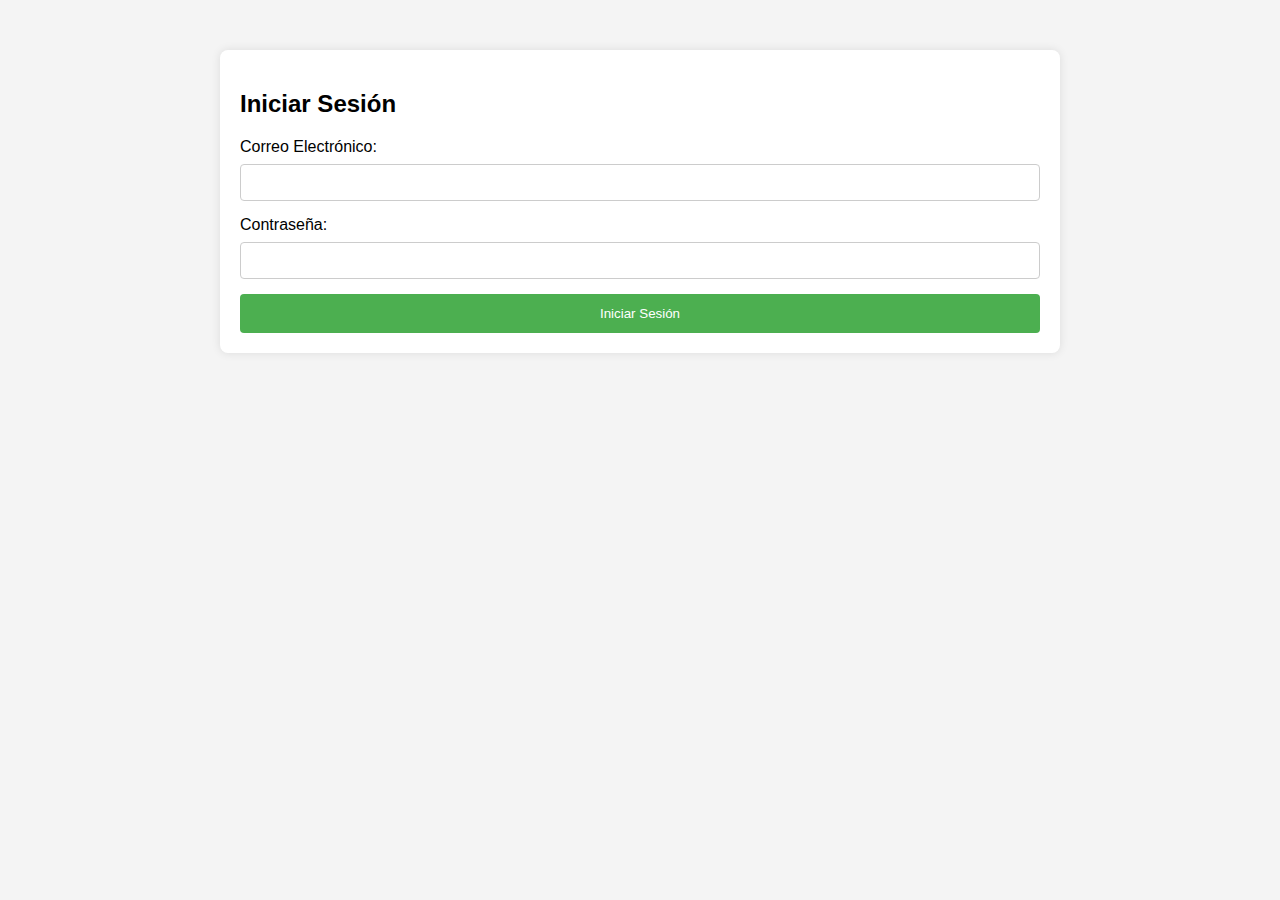
<file: proyecto-App fabianSoryi/med/index.html>
<!DOCTYPE html>
<html lang="es">
<head>
    <meta charset="UTF-8">
    <meta name="viewport" content="width=device-width, initial-scale=1.0">
    <link rel="stylesheet" href="styles.css">
    <title>Iniciar Sesión</title>
</head>
<body>
    <div class="container">
        <form action="login.php" method="post">
            <h2>Iniciar Sesión</h2>
            <label for="email">Correo Electrónico:</label>
            <input type="email" id="email" name="email" required>
            <label for="password">Contraseña:</label>
            <input type="password" id="password" name="password" required>
            <button type="submit">Iniciar Sesión</button>
        </form>
    </div>
</body>
</html>
</file>
<file: SoryiAutorizon App Movil16/resources/animations.css>
@keyframes fadeIn {
  from {
    opacity: 0;
  }
  to {
    opacity: 1;
  }
}
@keyframes fadeOut {
  from {
    opacity: 1;
  }
  to {
    opacity: 0;
  }
}
@keyframes slideInDown {
  from {
    transform: translate3d(0, -100%, 0);
    visibility: visible;
  }
  to {
    transform: translate3d(0, 0, 0);
  }
}
@keyframes slideInLeft {
  from {
    transform: translate3d(-100%, 0, 0);
    visibility: visible;
  }
  to {
    transform: translate3d(0, 0, 0);
  }
}
@keyframes slideInRight {
  from {
    transform: translate3d(100%, 0, 0);
    visibility: visible;
  }
  to {
    transform: translate3d(0, 0, 0);
  }
}
@keyframes slideInUp {
  from {
    transform: translate3d(0, 100%, 0);
    visibility: visible;
  }
  to {
    transform: translate3d(0, 0, 0);
  }
}
@keyframes slideOutDown {
  from {
    transform: translate3d(0, 0, 0);
  }
  to {
    visibility: hidden;
    transform: translate3d(0, 100%, 0);
  }
}
@keyframes slideOutLeft {
  from {
    transform: translate3d(0, 0, 0);
  }
  to {
    visibility: hidden;
    transform: translate3d(-100%, 0, 0);
  }
}
@keyframes slideOutRight {
  from {
    transform: translate3d(0, 0, 0);
  }
  to {
    visibility: hidden;
    transform: translate3d(100%, 0, 0);
  }
}
@keyframes slideOutUp {
  from {
    transform: translate3d(0, 0, 0);
  }
  to {
    visibility: hidden;
    transform: translate3d(0, -100%, 0);
  }
}
.fadeIn {
  animation-name: fadeIn;
}
.fadeOut {
  animation-name: fadeOut;
}
.slideInDown {
  animation-name: slideInDown;
}
.slideInLeft {
  animation-name: slideInLeft;
}
.slideInRight {
  animation-name: slideInRight;
}
.slideInUp {
  animation-name: slideInUp;
}
.slideOutDown {
  animation-name: slideOutDown;
}
.slideOutLeft {
  animation-name: slideOutLeft;
}
.slideOutRight {
  animation-name: slideOutRight;
}
.slideOutUp {
  animation-name: slideOutUp;
}
.transit {
  animation-duration: 0.2s;
  animation-fill-mode: both;
}
</file>
<file: SoryiAutorizon App Movil16/resources/viewer-top.css>
#container{
	text-align: center;
    margin: 0 auto;	
    overflow: auto;
}

#content,#map{
	text-align: center;
    margin: 0 auto;	   
    /*width:100%;*/
    position:absolute;
}

#content-shadow {
	z-index: 40;
	position: fixed;
	overflow: auto;
	top: 0;
	left: 0;
	right: 0;
	bottom: 0;
	width: 100vw;
	height: 100vh;
	display: grid;
	margin-left: auto;
	margin-right: auto; 
	margin-top: 0 auto; 
	margin-bottom: auto;
	align-items: center;	
}
</file>
<file: proyecto-App fabianSoryi/med/styles.css>
body {
    font-family: Arial, sans-serif;
    margin: 0;
    padding: 0;
    background-color: #f4f4f4;
}

.container {
    max-width: 800px;
    margin: 50px auto;
    background-color: #fff;
    padding: 20px;
    border-radius: 8px;
    box-shadow: 0 0 10px rgba(0, 0, 0, 0.1);
}

form {
    display: flex;
    flex-direction: column;
}

label {
    margin-bottom: 8px;
}

input {
    padding: 10px;
    margin-bottom: 15px;
    border: 1px solid #ccc;
    border-radius: 4px;
}

button {
    background-color: #4caf50;
    color: #fff;
    padding: 12px;
    border: none;
    border-radius: 4px;
    cursor: pointer;
}

table {
    width: 100%;
    border-collapse: collapse;
    margin-top: 20px;
}

th, td {
    border: 1px solid #ddd;
    padding: 8px;
    text-align: left;
}

th {
    background-color: #4caf50;
    color: white;
}
</file>
<file: SoryiAutorizon App Movil16/resources/viewer.css>
/*@import "https://cdnjs.cloudflare.com/ajax/libs/animate.css/3.7.2/animate.css";*/

/* Tooltip container */
.tooltip {
    position: relative;
    display: inline-block;
    /*border-bottom: 1px dotted black; */
    cursor: pointer;
}

/* Tooltip text */
.tooltip .tooltiptext {
    visibility: hidden;
    background-color: var(--color-primary);
    color: var(--color-background);
    text-align: center;
    padding: 10px 10px;
    border-radius: 4px;

    right: 0px;
    top: 110px;
    position: absolute;
    z-index: 1;
}

/* Show the tooltip text when you mouse over the tooltip container */
.tooltip:hover .tooltiptext {
    visibility: visible;
}

#content .image_div {
    margin: 0 auto;
    position: absolute;
}

#contentModall .image_div {
    margin: 0 auto;
    /* Commented to fix long modals
    position: absolute;
    */
}

.image_div img {
    /*-webkit-transform:translate3d(0,0,0);*/
}

/*** MAPS ***/
.linksDiv {
    width: 100%;
    position: absolute;
    z-index: 2;
}

.linkDiv {
    position: absolute;
    cursor: pointer;
    opacity: 0;
    transition: opacity 0.5s;
    background-color: #99DFFB;
    pointer-events: auto;
}

.linkHoverDiv {
    position: absolute;
    opacity: 0;
    cursor: pointer;
    transition: opacity 0.5s;
    background-color: #99DFFB;
    pointer-events: auto;
}

.linkDivHighlight:hover {
    opacity: 0.3;
    transition: opacity 0.5s;
}

.contentLinksVisible .linkDiv {
    opacity: 0.6;
    transition: opacity 0.5s;
}

/* SEARCH */
.searchFocusedResultDiv {
    position: absolute;
    outline: 2px solid var(--color-primary);
    opacity: 0.3;
    background-color: yellow;
    box-shadow: 0 0 20px rgba(0, 0, 0, 0.5);
}

.searchResultDiv {
    position: absolute;
    outline: 2px solid var(--color-accent);
    background-color: white;
    opacity: 0.3;
}

/************ SYMBOLS ******/
.symbolLink {}

.modalSymbolLink {}

.symbolDiv {
    position: absolute;
    display: none;
    z-index: 30;
}

.contentSymbolsVisible .symbolDiv:hover {
    opacity: 1;
    outline: 1px dashed red;
    outline-offset: -1px;
    background-color: rgba(255, 0, 0, .05);
    transition: all 0.3s;
}

.contentSymbolsVisible .symbolDiv {
    opacity: .3;
    display: block;
    cursor: pointer;
    outline: 1px solid red;
    outline-offset: -1px;
    transition: all 0.3s;
}

.contentSymbolsVisible .symbolDiv.exp:hover {
    outline: 2px solid orange;
}

.contentSymbolsVisible .symbolDiv.exp {
    outline: 2px solid orange;
}

.svBorderLineDiv {
    position: absolute;
    display: none;
    z-index: 30;
}

.contentSymbolsVisible .svBorderLineDiv {
    display: block;
    cursor: pointer;
    outline: 1px dashed red;
    outline-offset: -1px;
    transition: all 0.3s;
}

.svMarginLineDiv {
    position: absolute;
    display: none;
    z-index: 31;
}

.contentSymbolsVisible .svMarginLineDiv {
    display: block;
    cursor: pointer;
    outline: 1px solid var(--color-accent);
    outline-offset: -1px;
    transition: all 0.3s;
}

.svMarginValueDiv {
    position: absolute;
    display: none;
    z-index: 32;
    text-align: center;
}

.contentSymbolsVisible .svMarginValueDiv {
    display: block;
    cursor: pointer;
    border-radius: 4px;
    height: 16px;
    width: 30px;
    line-height: 16px;
    font-weight: 500;
    background-color: var(--color-accent);
    transition: all 0.3s;
    font-size: 10px;
    color: white;
}

.viewer {
    width: 100%;
    overflow-y: auto;
    padding-bottom: 20px;
}


#info_viewer .head {
    padding-bottom: 20px;
    width: 100%;
}


#info_viewer .record {
    padding-bottom: 20px;
    width: 100%;
}

select {
    height: 32px;
    width: 100%;
    font-size: var(--font-small);
    color: var(--color-primary);
    border: none;
    border-radius: 5px;
    background: var(--color-hover);
    cursor: pointer;
    text-indent: 4px;
    transition: all .12s;

    /* reset */
    -webkit-box-sizing: border-box;
    -moz-box-sizing: border-box;
    box-sizing: border-box;
    -webkit-appearance: none;
    -moz-appearance: none;

    padding: 0px 8px;
}

select:hover {
    background: var(--color-hover-bright);
    /* color: white; */
    transition: all .2s;
}

select:focus {
    outline: none;
}

.checkbox-container {
    display: flex;
    align-items: center;
    justify-content: flex-start;
    position: relative;
    height: 36px;
    font-size: var(--font-regular);
}

.checkbox-container label {
    background-color: var(--color-active);
    border-radius: 20px;
    display: inline-block;
    position: relative;
    transition: all 0.2s ease-out;
    width: 28px;
    height: 16px;
    z-index: 2;
    cursor: pointer;
}

#gallery-modal .checkbox-container label {
    background-color: rgba(255, 255, 255, .12);
}

.checkbox-container label::after {
    content: ' ';
    background-color: rgb(255, 255, 255);
    border-radius: 50%;
    position: absolute;
    top: 2px;
    left: 2px;
    transform: translateX(0);
    transition: transform 0.12s linear;
    width: 12px;
    height: 12px;
    z-index: 3;
    /* box-shadow: var(--shadow1); */
    transition: all .2s;
}

.checkbox-container label:hover::after {
    transition: all .12s;
}

.checkbox-container input {
    visibility: hidden;
    position: absolute;
    z-index: 2;
}

.checkbox-container input:checked+label::after {
    transform: translateX(calc(100% + 0.5px));
    background-color: #fff;
}

.checkbox-container input:checked+label {
    background-color: var(--color-accent);
}

#gallery-modal .checkbox-container input:checked+label {
    background-color: var(--color-accent);
}

.checkbox-container .checkbox-label {
    margin-left: 12px;
}

#symbol_viewer .checkbox-container {
    padding: 16px 20px 0px 20px;
}

#gallery-modal .checkbox-container {
    margin-right: 40px;
}

.viewer .title {
    height: 56px;
    display: flex;
    align-items: center;
    position: fixed;
    box-sizing: border-box;
    width: 240px;
    padding: 0 12px;
    background: var(--color-background);
    font-weight: var(--font-weight-bold);
    border-bottom: solid 1px var(--color-border);
    z-index: 10;
}

#comments_viewer_content {
    padding: 72px 12px 0 12px;
}

#symbol_viewer_content #empty {
    position: absolute;
    top: 54px;
}

#symbol_viewer_content .panel {
    margin: 12px;
}

#symbol_viewer_content .panel .panelRow {
    padding-bottom: 16px;
}

#symbol_viewer_content .field {
    margin-bottom: 4px;
}


#symbol_viewer_content .field .label {
    color: var(--color-secondary);
    font-weight: 400;
    margin-right: 10px;
}

#symbol_viewer_content .svIconContainer {
    height: 16px;
    width: 16px;
    padding: 2px;
}

#symbol_viewer_content .svIconContainer.selected {
    background: var(--color-active);
}

#symbol_viewer_content .field .value {
    color: var(--color-primary);
}


#symbol_viewer_content .segmentedCntrol {
    margin-bottom: 8px;
    display: grid;
    grid-template-columns: 24px 24px;
}

#symbol_viewer_content .row3 {
    display: grid;
    grid-template-columns: 33% 33% 33%;
}

#symbol_viewer_content .fieldset {
    margin-bottom: 4px;
    display: grid;
    grid-template-columns: 80px auto;
}

#symbol_viewer_content .fieldset .label {
    color: var(--color-secondary);
    font-weight: 400;
    display: grid;
    margin-bottom: 0px;
}

#symbol_viewer_content .fieldset .value {
    color: var(--color-primary);
    display: grid;
    padding-top: 0px;
}

#symbol_viewer_content .fieldset .text {
    color: var(--color-primary);
    display: grid;
}

#symbol_viewer_content .colorset {
    margin-bottom: 4px;
    display: grid;
    grid-template-columns: 20px auto;
}

#symbol_viewer_content .colorset .color {
    color: var(--color-primary);
    display: grid;
    padding-top: 0px;
    height: 20px;
    outline: 1px solid var(--color-active);
}

#symbol_viewer_content .colorset .value {
    color: var(--color-primary);
    margin-left: 12px;
    display: grid;
    height: 20px;
}


#symbol_viewer_content .twoColumn {
    display: flex;
}

.tokenName {
    /* color: aquamarine; */
    color: var(--color-accent);
    white-space: nowrap;
}

.tokenValue {
    color: var(--color-secondary);
    margin-left: 10px;
}

.twoColumn div {
    width: 50%;
}

#symbol_viewer_content .label {
    color: var(--color-primary);
    font-weight: 600;
    margin-bottom: 12px;
}


#symbol_viewer_content .value.code {
    /*font-family: "SFMono-Regular", Consolas, "Liberation Mono", Menlo, Courier, monospace;*/
    color: var(--color-secondary);
    font-size: 12px;
    /*line-height: 18px;*/
}

.svlink {
    color: var(--color-accent);
}

#symbol_viewer_content .icon {
    font-family: "Font Awesome";
    font-size: 60px;
    line-height: 60px;
    font-weight: 400;
}

#symbol_viewer_content .icon.solid {
    font-weight: 900;
}

#exp_viewer .pages .page {
    padding-bottom: 10px;
    color: var(--color-accent);
}

#exp_viewer .widgets .widget {
    padding-bottom: 10px;
}

#exp_viewer .widgets .widget.highlight {
    background-color: var(--color-active);
}

#exp_viewer .widgets .widget .link {
    color: var(--color-accent);
    font-weight: normal;
}

#exp_viewer .widgets .page {
    margin-left: 12x;
    color: var(--color-accent);
    font-size: 12px;
    cursor: pointer;
}

#exp_viewer .layer {
    margin-left: 20px;
    padding-bottom: 10px;
    color: var(--color-primary);
    font-size: 12px;
}

#exp_viewer .counter {
    color: var(--color-secondary);
    font-size: 12px;
}


#exp_viewer #controls {
    display: grid;
    grid-template-columns: 80px 1fr;
    grid-row-gap: 5px;
}


#exp_viewer #controls .label {
    width: 100px;
}

/* #symbol_viewer_content .head {
  color: var(--color-secondary);
  border-top: solid 1px var(--color-border);
}

#info_viewer .head {
  font-weight: 900;
} */

/******************/
/************ LAYOUT ******/
.layouLineDiv {
    position: absolute;
    opacity: 0;
    transition: opacity 0.5s;
    z-index: 30;
    pointer-events: none;
}

.layoutColDiv {
    background-color: #FF0000;
}

.layoutRowDiv {
    background-color: #000000;
}

.contentLayoutVisible .layouLineDiv {
    opacity: 0.05;
    transition: opacity 0.5s;
    pointer-events: none;
}

/******************/
.map {
    z-index: 9;
    position: absolute;
}

.contentModal {
    z-index: 50;
    position: fixed;
    margin: auto;
    max-height: 100%;
    align-items: center;
}

.contentModal>div {
    pointer-events: auto;
}

.contentModal .image_div {
    z-index: 50;
}

#content-shadow.shadow {
    background-color: rgba(5, 4, 4, 0.7);
}

#content-shadow.no-shadow {
    background-color: transparent;
}

/*
#content-modal>div {
	margin-top: 50px auto 50px;
	margin-bottom: 50px auto 50px;
}
*/
/* GALLERY */
#gallery-modal {
    display: flex;
    justify-content: center;
    position: fixed;
    overflow: auto;
    top: 0;
    left: 0;
    right: 0;
    bottom: 0;
    width: 100vw;
    height: 100vh;
    background-color: var(--color-background-gallery);
    z-index: 100;
}

#gallery {
    width: 100%;
    margin: 80px 0px 0px 0px;
    text-align: left;
}

#gallery #canvas {
    transform-origin: left top;
    transform: scale(0.5);
    /*font-smooth: never;
    -webkit-font-smoothing: none;*/
}


.gallery-grid {
    width: calc(100% - 80px);
    max-width: 1200px;
    margin: 80px 40px;
}

#gallery-header {
    display: flex;
    position: fixed;
    justify-content: center;
    top: 0;
    height: 80px;
    width: 100%;
    color: white;
    font-size: 24px;
    line-height: 32px;
    background-color: var(--color-background-gallery-90);
    z-index: 102;
}

#gallery-header-container {
    display: flex;
    align-items: center;
    justify-content: space-between;
    /* max-width: 1200px; */
    width: 100%;
    margin: 0 40px;
}

#gallery-header-container #info {
    text-align: left;
}

#gallery-header-container #info div {
    white-space: nowrap;
    overflow-x: hidden;
    text-overflow: ellipsis;
    -webkit-line-clamp: 2;
    -webkit-box-orient: vertical;
}

#gallery-header-container #info #frames {
    font-size: var(--font-regular);
    line-height: 20px;
    font-weight: 300;
    opacity: .7;
}

#search {
    max-width: 280px;
    flex-grow: 1;
    display: flex;
    height: 32px;
    padding: 0 12px;
    border-radius: 5px;
    background: rgba(255, 255, 255, 0.12);
}

#searchInput {
    width: 200px;
    height: 30px;
    font-size: var(--font-regular);
    font-weight: 300;
    letter-spacing: 0.2px;
    color: white;
    border: none;
    background: none;
}

#searchInput:focus {
    outline: none;
}

#searchInput::placeholder {
    color: white;
    opacity: .5;
}

#right {
    display: flex;
    align-items: left;
    justify-content: flex-end;
}

#gallery-header #info {
    width: 40%;
}

#gallery-header #search {
    width: 20%;
}

#gallery-header #right {
    width: 40%;
}

#gallery-header-container #closebtn {
    display: flex;
    justify-content: center;
    align-items: center;
    min-width: 48px;
    height: 48px;
    margin-right: -16px;
    cursor: pointer;
    opacity: .7;
    border-radius: 100%;
    transition: all .2s;
    background: rgba(0, 0, 0, 0);
}

#gallery-header-container #closebtn:hover {
    opacity: 1;
    background: rgba(0, 0, 0, .18);
    transition: all .24s;
}

.gallery-grid {
    justify-content: center;
    margin: 0 -32px 80px -32px;
}

#gallery #grid {
    /* display: -webkit-box; */
    display: flex;
    justify-content: center;
    flex-wrap: wrap;
    /* -webkit-box-orient: horizontal;
  -webkit-box-direction: normal; */
    flex-direction: row;
    margin: 0 -16px 80px -16px;
    padding-bottom: 40px;
}

.galleryGroupAbs {
    position: absolute;
    background: none;
}

.galleryAbsFrameLabel {
    position: absolute;
    background: none;
    text-align: left;
}


.galleryArtboardAbs {
    position: absolute;
    border-radius: 5px;
    background: none;
    box-shadow: 0 2px 4px 1px rgba(0, 0, 0, 0.08);
    cursor: pointer;
    transition: transform .24s, box-shadow .24s;
}

.galleryItemAbs {
    position: absolute;
    background: none;
}

.galleryArtboardAbs.active,
.grid-cell.active {
    border: 3px solid var(--color-accent);
}

.galleryArtboardAbsHidden {
    opacity: 0.2;
}

.galleryArtboardAbs .label {
    color: var(--color-secondary);
    font-size: 12px;
}

.galleryArtboardAbs.active .label {
    color: var(--color-active);
}

.galleryArtboardAbs image {}

#gallery #grid svg {
    z-index: 61;
    pointer-events: none;
    position: absolute;
    left: 40px;
    top: 80px;
}

#gallery #grid svg circle {
    z-index: 62;
    stroke: #F89000;
    stroke-width: 1;
    fill: white;
}

#gallery #grid svg path {
    stroke: #F89000;
    stroke-width: 1;
    fill: none;
    z-index: 61;
}

/* #gallery-header-container .checkbox-container{
    width:100%;
} */

#gallery #controls .zoom {
    width: 100px;
}

#commenting {
    z-index: 100;
    position: fixed;
    overflow: auto;
    top: 0;
    left: 0;
    right: 0;
    bottom: 0;
    width: 100vw;
    height: 100vh;
    display: grid;
    margin-left: auto;
    margin-right: auto;
    margin-top: auto;
    margin-bottom: auto;
    align-items: center;
    background-color: rgba(255, 255, 255, 0.9);
}

.grid-cell {
    position: relative;
    display: flex;
    flex-direction: column;
    width: calc((1200px - 16px*6)/4);
    height: 212px;
    overflow: hidden;
    margin: 16px;
    border-radius: 5px;
    background: #fff;
    box-shadow: 0 2px 4px 1px rgba(0, 0, 0, 0.08);
    cursor: pointer;
    transition: transform .24s, box-shadow .24s;
}

.grid-cell:hover,
.galleryArtboardAbs:hover {
    transition: all .2s;
    transform: translateY(-2px);
    box-shadow: 0 0.3125rem 2rem 0 rgba(0, 0, 0, 0.3);
}

.grid-cell img {
    width: 100%;
    /*top:0;*/
    /*position: absolute;*/
}


#gallery #grid .groupTitle {
    position: absolute;
    width: 100%;
    height: 30px;
    color: var(--color-secondary);
    font-size: 20px;
    text-align: left;
}

#gallery #grid .grid-cell .div-page-title {
    position: absolute;
    bottom: 0;
    left: 0;
    width: 100%;
}

.grid-cell span {
    padding: 0 16px;
    height: 56px;
    display: flex;
    justify-content: center;
    align-items: center;
    align-self: flex-end;
    font-size: var(--font-regular);
    color: white;
    font-weight: 400;
    background-color: var(--color-background-gallery-90);
}

a,
a:focus {
    outline: none;
    color: var(--color-link);
    text-decoration: none;
    font-weight: bold;
}

.transparent {
    visibility: hidden;
    opacity: 0;
}

.hidden {
    display: none !important;
}

.hotspots-off {
    pointer-events: none;
}

/* VIEWER UI */
:root {

    /* color */
    --color-primary: #333333;
    --color-secondary: #989EA5;
    --color-accent: #007AFF;
    --color-hover: #F4F5F6;
    --color-hover-bright: var(--color-active);
    --color-active: #EAEDF0;
    --color-border: var(--color-active);
    --color-link: #568AF2;
    --color-background: #FFF;
    --color-background-gallery: var(--color-primary);
    --color-background-gallery-90: rgba(64, 75, 88, 0.90);

    /* font size */
    --font-regular: 12px;
    --font-small: 12px;

    /* font weight  */
    --font-weight-regular: 300;
    --font-weight-bold: 700;

    /* line height */
    --line-height: 20px;

    /* shadow */
    --shadow1: 0 1px 3px 0 rgba(0, 0, 0, 0.20);
    --shadow2: 0 0 1px 0 rgba(0, 0, 0, 0.10), 0 2px 8px 0 rgba(0, 0, 0, 0.10);

    /* border */
    --border: 1px solid rgba(73, 84, 96, 0.06);

    /* border radius */
    --border-radius: 5px;
    --border-radius-circle: 100%;

}

/* NAVIGATION */
body {
    font-size: var(--font-regular);
    line-height: var(--line-height);
    color: var(--color-primary);
    margin: 0px;
    padding: 0px;
    font-family: -apple-system, BlinkMacSystemFont,
        "Segoe UI", Roboto, Helvetica, Arial, sans-serif,
        "Apple Color Emoji", "Segoe UI Emoji", "Segoe UI Symbol";
}

.containerSVG {
    display: none;
}

.uiIcon {
    width: 16px;
    height: 16px;
    fill: var(--color-primary);
}

.uiIcon64 {
    width: 64px;
    height: 64px;
}

.svgIcon {
    width: 24px;
    height: 24px;
    fill: var(--color-primary);
}

#sidebar {
    position: fixed;
    left: 0;
    bottom: 0;
    display: flex;
    text-align: left;
    z-index: 60;
    background: var(--color-background);
    border-left: var(--border);
    box-shadow: var(--shadow2);
}

.nav {
    position: fixed;
    left: 0;
    bottom: 0;
    width: calc(100% - 24px);
    display: flex;
    justify-content: space-between;
    margin: 12px;
    user-select: none;
    pointer-events: none;
    z-index: 60;
}

.navLeft,
.navRight {
    display: flex;
}

.navLeft,
.nav #pageComments,
.nav #experimental {
    pointer-events: all;
}

.navCenter {
    display: flex;
    justify-content: center;
}

.nav .btnMenu,
.nav .navPreviewNext,
.nav #pageComments,
.nav #experimental,
.nav .infoViewerMode,
.nav .pageName {
    display: flex;
    justify-content: center;
    align-items: center;
    height: 36px;
    background: var(--color-background);
    border-radius: 36px;
    box-shadow: var(--shadow1);
    align-self: center;
    opacity: .8;
}

.nav .infoViewerMode {
    pointer-events: all;
}


.nav #pageComments #counter {
    margin-left: 5px;
}

.btnMenu,
.navPreviewNext {
    margin-right: 12px;
}

.btnMenu,
.nav #pageComments,
.nav #experimental,
.btnPreview,
.btnNext {
    cursor: pointer;
}

.navPreviewNext svg,
.btnMenu svg,
.navPreviewNext svg {
    padding: 6px;
}

.navPreviewNext {
    overflow: hidden;
}

.navPreviewNext div {
    height: 36px;
}

.nav .pageName,
.nav .infoViewerMode {
    padding: 0 12px;
}

.nav #pageComments {
    padding: 0 12px;
}

.btnMenu:hover,
.nav #pageComments:hover,
.nav #experimental:hover,
.btnPreview:hover,
.btnNext:hover {
    background: var(--color-hover);
    transition: background .2s;
    opacity: 1;
}

.btnMenu:active,
.nav #pageComments:active,
.nav #experimental:active,
.btnPreview:active,
.btnNext:active {
    background: var(--color-active);
    transform: scale(.9);
    transition: transform .24s;
    opacity: 1;
}

.btnPreview:active,
.btnNext:active {
    border-radius: 50%;
}

.nav .disabled {
    opacity: .5;
}

.nav #experimental {
    width: 36px;
    margin-left: 12px;
    background: #FFB70A;
    ;
}


.nav #experimental:hover {
    background: #FED574;
    ;
}


/*** MENU ***/
.menu {
    position: absolute;
    bottom: 48px;
    display: flex;
    flex-direction: column;
    width: 240px;
    padding: 12px 0;
    background: var(--color-background);
    border: var(--border);
    box-shadow: var(--shadow2);
    border-radius: var(--border-radius);
    visibility: hidden;
    opacity: 0;
    transform: translateY(-8px);
    transition: all .12s;
}

.menu.active {
    opacity: 1;
    visibility: visible;
    transform: translateY(0px);
    transition: all .12s;
}

.menu .item-switcher {
    display: flex;
    justify-content: space-between;
    align-items: center;
    padding: 0 20px;
    height: 44px;
    background: var(--color-background);
}

.item {
    display: flex;
    justify-content: space-between;
    align-items: center;
    padding: 0 20px;
    height: 44px;
    cursor: pointer;
    background: var(--color-background);
}

.item:hover {
    background: var(--color-hover);
}

.item:active {
    background: var(--color-active);
    transition: background .12s;
}

.item.sub:active {
    background: var(--color-hover);
}

.item.sub:hover+div {
    display: flex;
}

.item.sub:hover .submenu {
    display: flex;
}

.item svg {
    margin-right: 16px;
}

.item span {
    flex-grow: 1;
    text-align: start;
}

.submenu {
    align-self: flex-start;
    position: absolute;
    transform: translateX(212px);
    margin-top: -12px;
    border-radius: var(--border-radius);
    overflow: hidden;
    padding: 12px 0;
    background: var(--color-background);
    display: none;
    box-shadow: var(--shadow1);
}

.menu .tips {
    font-size: var(--font-small);
    color: var(--color-secondary);
    padding-left: 12px;
}

.menu .tips svg {
    margin-right: -6px;
    /* fill: var(--color-secondary); */
    width: 18px;
}

hr {
    display: block;
    height: 1px;
    border: 0;
    border-top: 1px solid var(--color-border);
    margin: 12px 0 12px 20px;
    padding: 0;
}

#sidebar hr {
    margin: 16px 0 0 0px;
}

area {
    cursor: pointer;
}

/*** OVERLAYS ***/
.divPanel {
    position: absolute;
    z-index: 3;
}

/*** FIXED PANELS ***/
.fixedPanelTop {
    z-index: 14;
}

.fixedPanel1 {
    position: fixed;
    z-index: 12;
    overflow: hidden;
    margin: 0 auto;
    pointer-events: none;
    user-select: none;
}

.fixedPanel {
    position: fixed;
    z-index: 12;
    overflow: hidden;
    text-align: center;
}

.panelVSCroll {
    overflow-x: hidden;
    overflow-y: auto
}

.fixedPanelFloat {
    position: fixed;
    z-index: 13;
    overflow: hidden;
    text-align: center;
}

.fixedBottomPanelFloat {
    position: absolute;
    z-index: 13;
    overflow: hidden;
    text-align: center;
}

.fixed_back {
    z-index: 6;
    background: rgba(100, 100, 100, 255);
    color: #f1f1f1;
    text-align: center;
    margin: 0 auto;
    position: absolute;
}

/*

#fixed_left{
	position: fixed;
	z-index: 10;
	background: rgba(100,100,100,255);
	color: #f1f1f1;
	overflow: hidden;
	text-align: center;
	margin: 0 auto;
}

#fixed_left_back{
	z-index: 5;
	background: rgba(100,100,100,255);
	color: #f1f1f1;
	text-align: center;
	margin: 0 auto;
	position: absolute;
}
**/
/*** LOADING INDICATOR ***/
#nav #loading {
    width: 40px;
}

.lds-ring {
    display: inline-block;
    position: relative;
    width: 36px;
    height: 28px;
    margin-top: 4px;
}

.lds-ring div {
    box-sizing: border-box;
    display: block;
    position: absolute;
    width: 24px;
    height: 24px;
    border: 2px solid var(--color-secondary);
    border-radius: 50%;
    animation: lds-ring 1.2s cubic-bezier(0.5, 0, 0.5, 1) infinite;
    border-color: var(--color-secondary) transparent transparent transparent;
}

.lds-ring div:nth-child(1) {
    animation-delay: -0.45s;
}

.lds-ring div:nth-child(2) {
    animation-delay: -0.3s;
}

.lds-ring div:nth-child(3) {
    animation-delay: -0.15s;
}

@keyframes lds-ring {
    0% {
        transform: rotate(0deg);
    }

    100% {
        transform: rotate(360deg);
    }
}

.version-screen-div {
    cursor: pointer;
}

/*@media only screen and (max-width: 1024px) and (min-width: 768px) {

.grid-cell{ width: calc(100%/2 - 48px);}

}

@media only screen and (max-width: 768px) and (min-width: 320px) {
	.grid-cell{ width: 100%; }
}*/

@media (prefers-color-scheme: dark) {

    /* Dark mode styles go here! */
    :root {
        --color-danger: #E40949;
        --color-warning: #FFB70A;
        --color-primary: #E0E1E1;
        --color-secondary: #989EA5;
        --color-accent: #568AF2;
        --color-hover: #444549;
        --color-hover-bright: rgba(255, 255, 255, .12);
        --color-active: #282828;
        --color-border: var(--color-active);
        --color-link: #989EA5;
        --color-background: #35363A;
        --color-background-gallery: var(--color-background);
        --color-background-gallery-90: rgba(53, 54, 58, 0.90);
        --shadow1: 0 2px 6px 0 rgba(0, 0, 0, 0.24);
    }

}

@media (prefers-color-scheme: light) {
    /* Light styles go here! */
}


.panelVSCroll {
    padding-right: 8px;
}

/* custom scrollbar */
.panelVSCroll.always::-webkit-scrollbar {
    width: 8px;
}

.panelVSCroll.always::-webkit-scrollbar-track {
    background-color: transparent;
}

.panelVSCroll.always::-webkit-scrollbar-thumb {
    background-color: white;
    border-radius: 8px;
    border: 2px solid #d6dee1;
    background-clip: content-box;
    min-height: 80px;
}

.panelVSCroll.always::-webkit-scrollbar-thumb:hover {
    background-color: #a8bbbf;
}

/* */
.panelVSCroll.never::-webkit-scrollbar {
    width: 0px;
}
</file>
